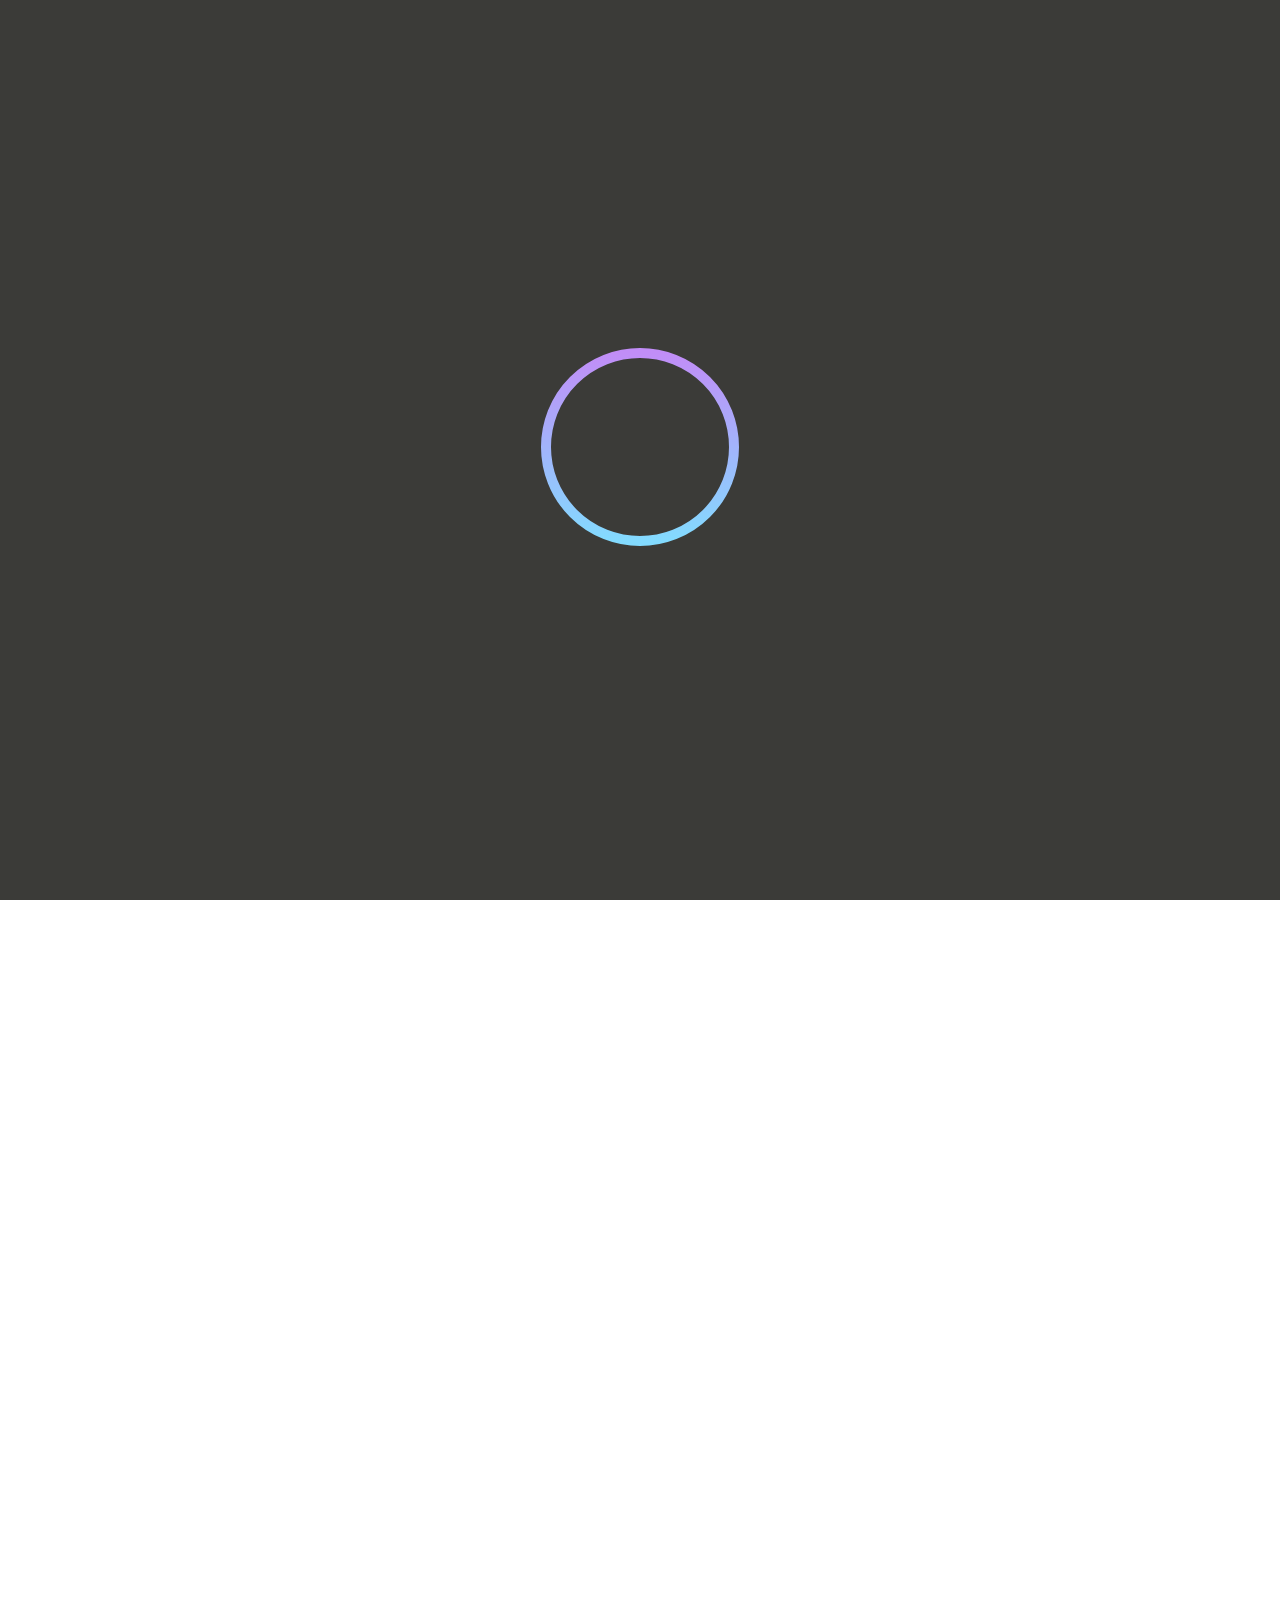
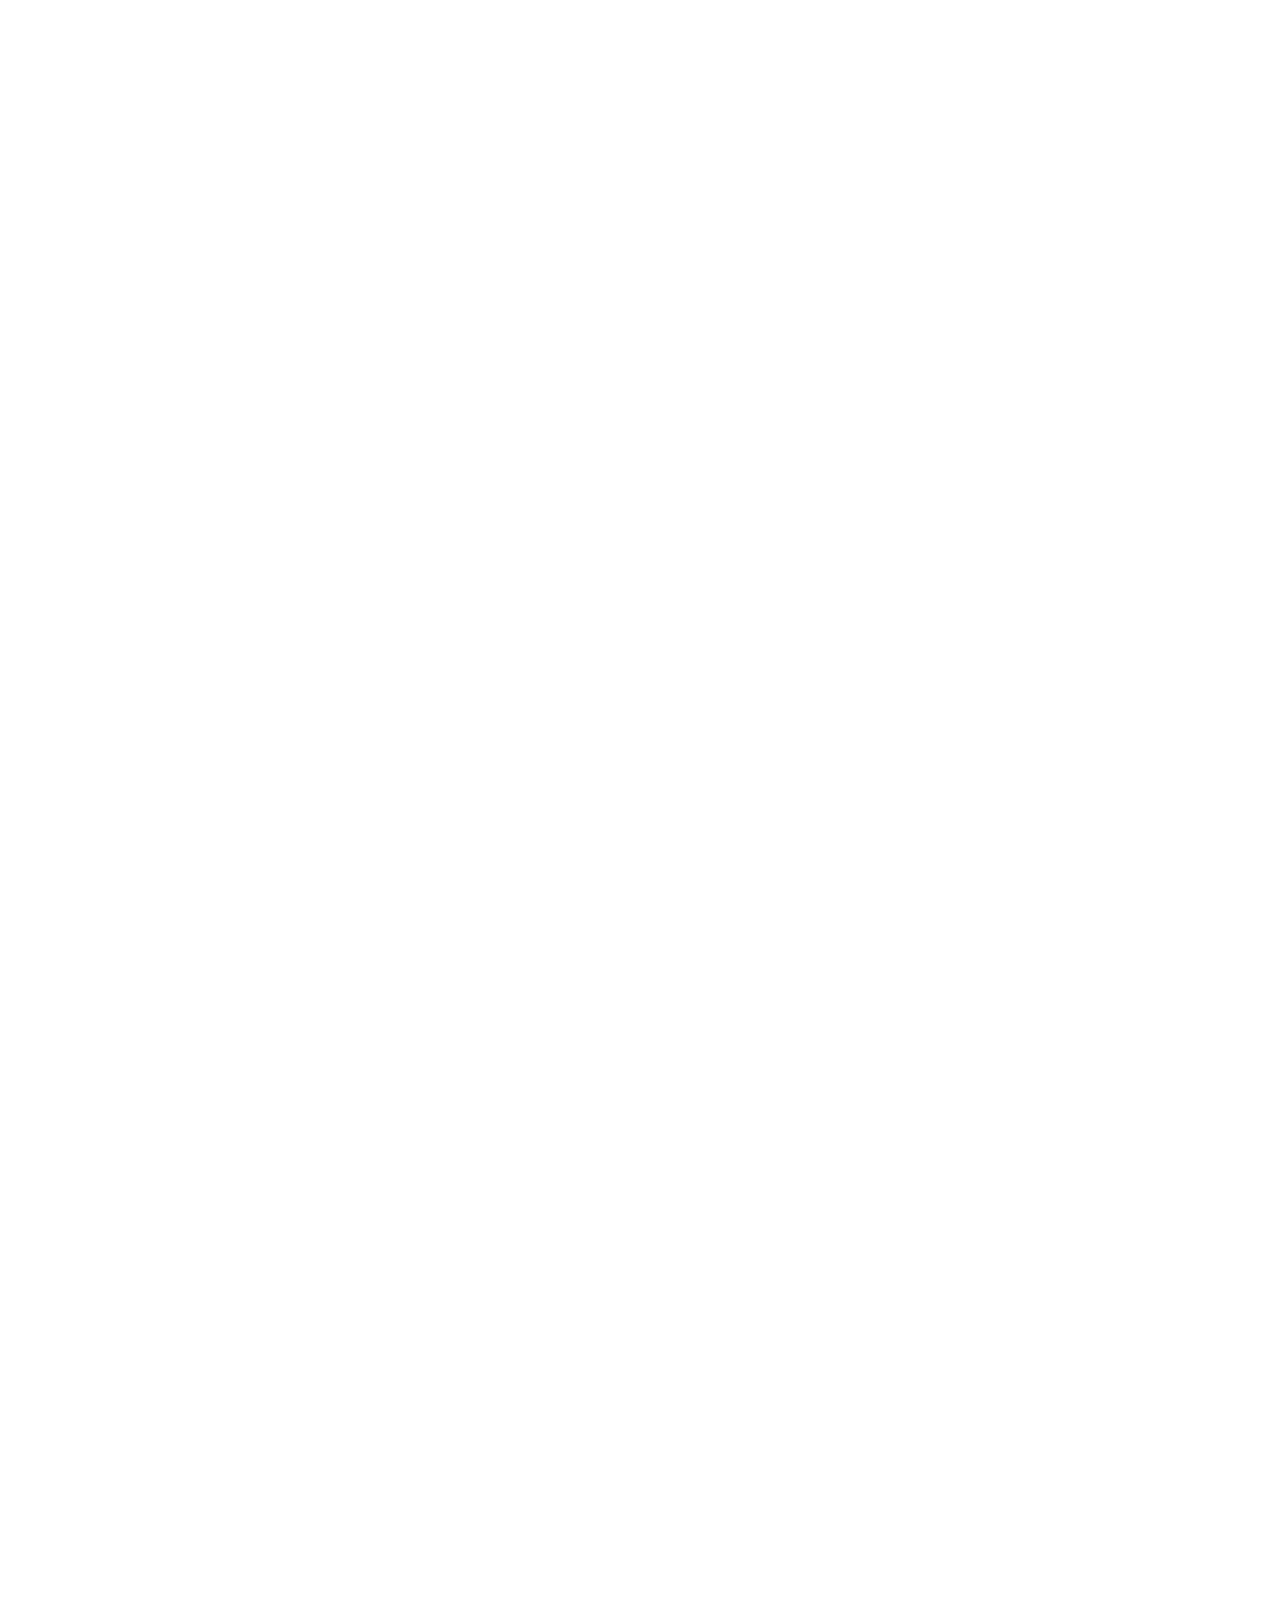
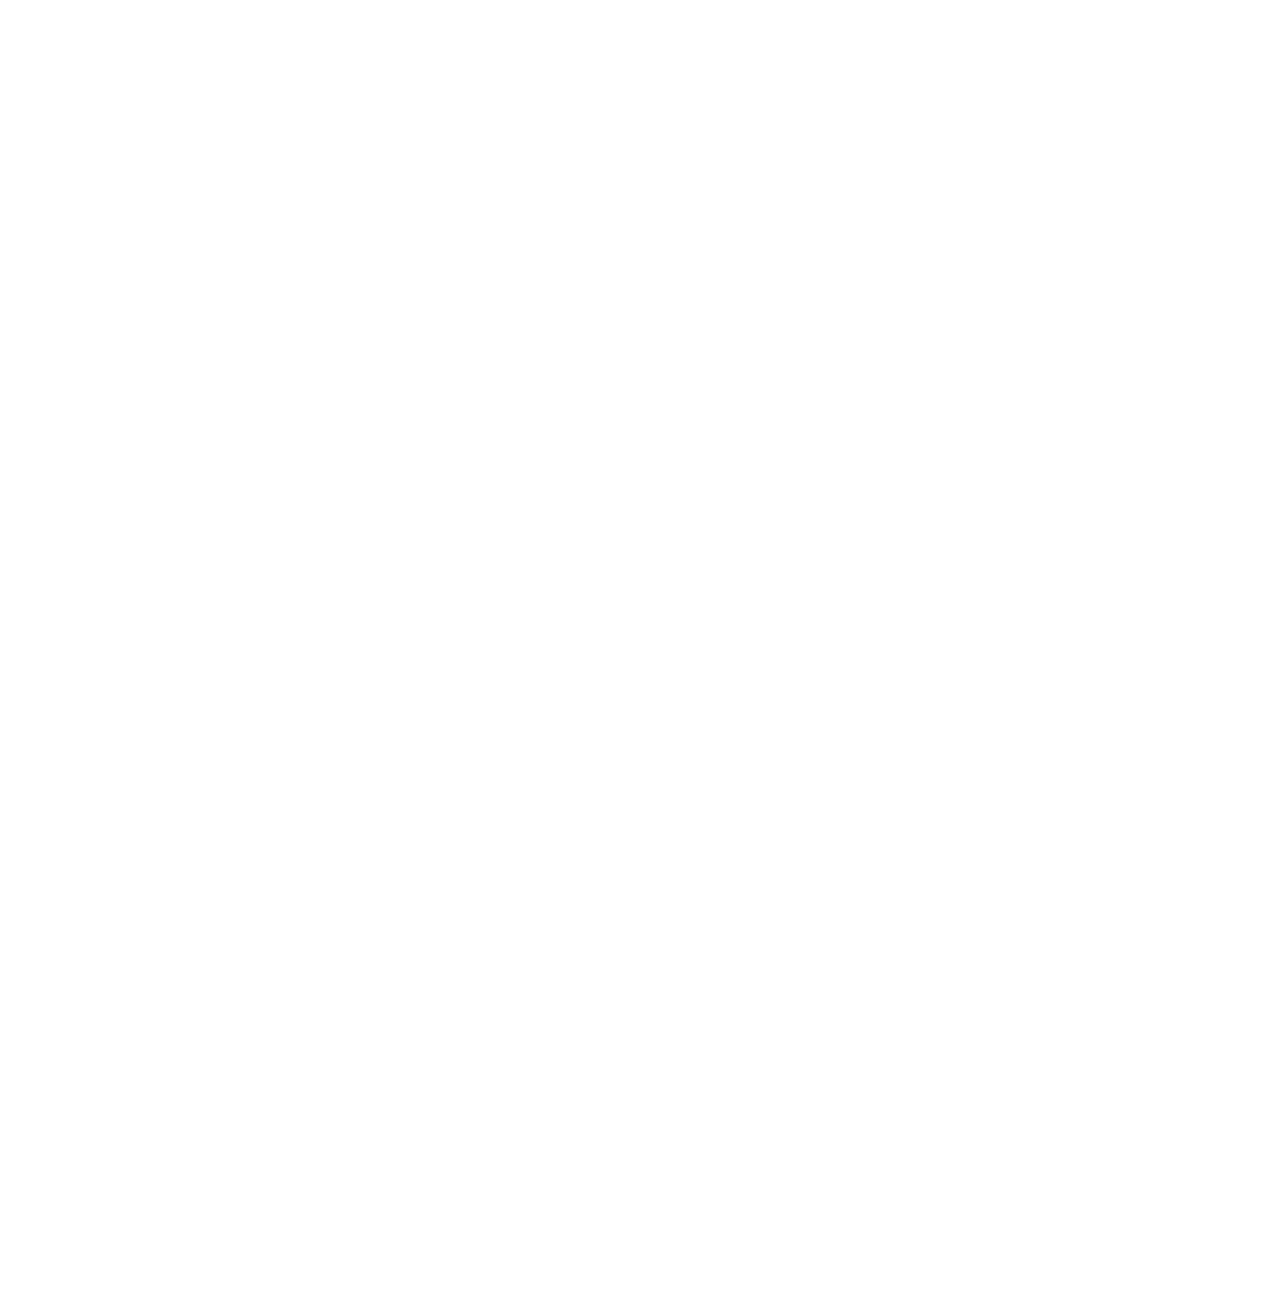
<file: cv/index.html>
<!DOCTYPE html>
<html lang="en">

<head>
    <meta charset="UTF-8">
    <meta name="viewport" content="width=device-width, initial-scale=1, maximum-scale=5" />
    <title>Pavlo Svystun</title>
    <link rel="stylesheet" href="css/preloader.css">
    <link rel="shortcut icon" href="img/svystunpavlo_logo.png" type="image/png">
    <meta name="theme-color" content="#3b3b3b"/>
    <meta name="Description" content="Author: Pavlo Svystun [Nefely]">
</head>

<body>
    <div class="preloader xs-fcc">
        <div class="preloader_wrapper">
            <svg class="svg" data-name="Layer 1" xmlns="http://www.w3.org/2000/svg" viewBox="0 0 200 200">
                <defs>
                    <linearGradient id="gradient" x1="0%" y1="0%" x2="0%" y2="100%">
                        <stop offset="0%" stop-color="#C18DF7" />
                        <stop offset="100%" stop-color="#83DBFF" />
                    </linearGradient>
                </defs>
                <circle stroke-width="10" stroke-miterlimit="10" class="cls-1 path" cx="100" cy="100" r="94" stroke="url(#gradient)" />
            </svg>
        </div>
    </div>
    <nav>
        <div class="xs-fw xs-fcc">
            <ul class="nav" id="navigation">
                <li><a href="#intro" arial-label="intro"><span>Intro</span></a></li>
                <li><a href="#about" arial-label="about"><span>About</span></a></li>
                <li><a href="#skills" arial-label="skills"><span>Skills</span></a></li>
                <li><a href="#portfolio" arial-label="portfolio"><span>Portfolio</span></a></li>
                <li><a href="#contact" arial-label="contact"><span>Contact</span></a></li>
            </ul>
        </div>
    </nav>
    <header>
        <div class="wrapper xs-fw xs-fbc">
            <div class="logo xs-fw xs-fcc">
                <p class="xs-fw xs-fcc">
                    <img src="img/svystunpavlo_logo.png" alt="logo">
                </p>
            </div>
            <div class="button_gamburger xs-fw xs-fcc">
                <p class="xs-fw xs-fcc">
                    <img src="img/menu.png" alt="">
                    <img src="img/multiply.png" alt="" class="hidden_icon">
                </p>
            </div>
        </div>
    </header>
    <main id="fullpage">
        <section class="intro section" data-anchor="intro">
            <div class="intro_bg"></div>
            <h1>Pavlo<br>Svystun</h1>
        </section>
        <section class="about xs-fw xs-fse section" data-anchor="about">
            <div class="wrapper">
                <div class="about_title">
                    <h2>About</h2>
                </div>
                <div class="about_container">
                    <div class="about_global">
                        <p>I'm a front-end developer since 2015, a fun and purposeful guy who just loves his work and easily finds a solution to any problem.</p>
                        <p>Graduated from NULP, Institute of Computer Technologies of Automation and Metrology and received a Master's degree in Engineer researcher in computerized control and automation systems</p>
                        <p>Worked in Elite IT, 2Event, BigScale, Omnia Media, and also made a lot of projects on freelance, currently working at Unicorn Pro</p>
                        <p class="divider"></p>
                        <p>I will be a cool addition to any team...</p>
                    </div>
                </div>
            </div>
        </section>
        <section class="skills xs-fw xs-fse section" data-anchor="skills">
            <div class="skills_bg"></div>
            <div class="skills_title">
                <h2>Skills</h2>
            </div>
            <div class="wrapper">
                <div class="skills_global">
                    <div class="skills_global_container">
                        <ul class="xs-fw xs-fcc">
                            <li>
                                <i class="fab fa-html5"></i>
                                <span>HTML 5</span>
                                <div class="rank">
                                    <ul class="xs-fcc">
                                        <li><i class="fas fa-star"></i></li>
                                        <li><i class="fas fa-star"></i></li>
                                        <li><i class="fas fa-star"></i></li>
                                        <li><i class="fas fa-star"></i></li>
                                        <li><i class="fas fa-star"></i></li>
                                    </ul>
                                </div>
                            </li>
                            <li>
                                <i class="fab fa-css3-alt"></i>
                                <span>CSS 3</span>
                                <div class="rank">
                                    <ul class="xs-fcc">
                                        <li><i class="fas fa-star"></i></li>
                                        <li><i class="fas fa-star"></i></li>
                                        <li><i class="fas fa-star"></i></li>
                                        <li><i class="fas fa-star"></i></li>
                                        <li><i class="fas fa-star"></i></li>
                                    </ul>
                                </div>
                            </li>
                            <li>
                                <i class="fab fa-js"></i>
                                <span>JS / JQuery</span>
                                <div class="rank">
                                    <ul class="xs-fcc">
                                        <li><i class="fas fa-star"></i></li>
                                        <li><i class="fas fa-star"></i></li>
                                        <li><i class="fas fa-star"></i></li>
                                        <li><i class="fas fa-star"></i></li>
                                    </ul>
                                </div>
                            </li>
                            <li>
                                <i class="fab fa-react"></i>
                                <span>ReactJS</span>
                                <div class="rank">
                                    <ul class="xs-fcc">
                                        <li><i class="fas fa-star"></i></li>
                                        <li><i class="fas fa-star"></i></li>
                                        <li><i class="fas fa-star"></i></li>
                                    </ul>
                                </div>
                            </li>
                            <li>
                                <i class="fab fa-sass"></i>
                                <span>Sass</span>
                                <div class="rank">
                                    <ul class="xs-fcc">
                                        <li><i class="fas fa-star"></i></li>
                                        <li><i class="fas fa-star"></i></li>
                                        <li><i class="fas fa-star"></i></li>
                                    </ul>
                                </div>
                            </li>
                            <li>
                                <i class="fas fa-bold"></i>
                                <span>Bootstrap</span>
                                <div class="rank">
                                    <ul class="xs-fcc">
                                        <li><i class="fas fa-star"></i></li>
                                        <li><i class="fas fa-star"></i></li>
                                        <li><i class="fas fa-star"></i></li>
                                    </ul>
                                </div>
                            </li>
                            <li>
                                <i class="fab fa-wordpress-simple"></i>
                                <span>Wordpress</span>
                                <div class="rank">
                                    <ul class="xs-fcc">
                                        <li><i class="fas fa-star"></i></li>
                                        <li><i class="fas fa-star"></i></li>
                                        <li><i class="fas fa-star"></i></li>
                                    </ul>
                                </div>
                            </li>
                            <li>
                                <i class="fab fa-uikit"></i>
                                <span>UI / UX</span>
                                <div class="rank">
                                    <ul class="xs-fcc">
                                        <li><i class="fas fa-star"></i></li>
                                        <li><i class="fas fa-star"></i></li>
                                        <li><i class="fas fa-star"></i></li>
                                    </ul>
                                </div>
                            </li>
                            <li>
                                <i class="fab fa-adobe"></i>
                                <span>Photoshop</span>
                                <div class="rank">
                                    <ul class="xs-fcc">
                                        <li><i class="fas fa-star"></i></li>
                                        <li><i class="fas fa-star"></i></li>
                                        <li><i class="fas fa-star"></i></li>
                                    </ul>
                                </div>
                            </li>
                        </ul>
                        <p class="divider"></p>
                        <p>Semantic &bull; Valid &bull; Adaptive &bull; Pixel Perfect &bull; Cross-Browser &bull; Clean Code &bull; BEM</p>
                    </div>
                </div>
            </div>
        </section>
        <section class="portfolio xs-fw xs-fse section" data-anchor="portfolio">
            <div class="portfolio_title">
                <h2>Portfolio</h2>
            </div>
            <div class="slide" data-anchor="slide1">
                <div class="wrapper">
                    <div class="slider_container xs-fw xs-fbc">
                        <div class="slider_container_img xs-100 md-50 xs-fw xs-fbs">
                            <div class="slider_container_img_block xs-100">
                            </div>
                        </div>
                        <div class="slider_container_description xs-100 md-50">
                            <div class="slider_container_description_title">
                                <img src="img/viespire_logo.png" alt="viespire_icon">
                                <h5 class="xs-fw xs-fsc">Viespire</h5>
                            </div>
                            <div class="slider_container_description_text">
                                <p>Viespire - Make Photos Breathe. Start breathing life into your static images.</p>
                                <p><strong>Role:</strong> frontend, ui/ux </p>
                                <p><strong><a href="https://viespire.app" arial-label="viespire.app">View</a></strong></p>
                            </div>
                        </div>
                    </div>
                </div>
            </div>

            <div class="slide" data-anchor="slide2">
                <div class="wrapper">
                    <div class="slider_container xs-fw xs-fbc">
                        <div class="slider_container_img xs-100 md-50 xs-fw xs-fbs">
                            <div class="slider_container_img_block xs-100">
                            </div>
                        </div>
                        <div class="slider_container_description xs-100 md-50">
                            <div class="slider_container_description_title">
                                <img src="img/vj_logo.png" alt="viespire_icon">
                                <h5 class="xs-fw xs-fsc">Viespire Jungle</h5>
                            </div>
                            <div class="slider_container_description_text">
                                <p>Find your inspiration. The unique project, not like everyone else</p>
                                <p><strong>Role:</strong> frontend, ui/ux</p>
                                <p><strong><a href="https://viespire-jungle.space/" arial-label="viespire-jungle">View</a></strong></p>
                            </div>
                        </div>
                    </div>
                </div>
            </div>

            <div class="slide" data-anchor="slide3">
                <div class="wrapper">
                    <div class="slider_container xs-fw xs-fbc">
                        <div class="slider_container_img xs-100 md-50 xs-fw xs-fbs">
                            <div class="slider_container_img_block xs-100">
                            </div>
                        </div>
                        <div class="slider_container_description xs-100 md-50">
                            <div class="slider_container_description_title">
                                <img src="img/cv_minimal_logo.png" alt="wireless_charger_icon">
                                <h5 class="xs-fw xs-fsc">CV (B&W Mode)</h5>
                            </div>
                            <div class="slider_container_description_text">
                                <p>Simple does not mean bad. Black & White mode. Ideal for your resume</p>
                                <p><strong>Role:</strong> frontend , ux/ui</p>
                                <p><strong><a href="http://trackmebaby.com/nefely/portfolio/cv_minimal/" arial-label="cv_minimal">View</a></strong></p>
                            </div>
                        </div>
                    </div>
                </div>
            </div>
            <div class="slide" data-anchor="slide4">
                <div class="wrapper">
                    <div class="slider_container xs-fw xs-fbc">
                        <div class="slider_container_img xs-100 md-50 xs-fw xs-fbs">
                            <div class="slider_container_img_block xs-100">
                            </div>
                        </div>
                        <div class="slider_container_description xs-100 md-50">
                            <div class="slider_container_description_title">
                                <img src="img/4crypto-logo.svg" alt="4crypto_icon">
                                <h5 class="xs-fw xs-fsc">4Crypto</h5>
                            </div>
                            <div class="slider_container_description_text">
                                <p>Become a cryptographic expert with us, our guides will help you in this.</p>
                                <p><strong>Role:</strong> frontend, ui/ux </p>
                                <p><strong><a href="http://trackmebaby.com/nefely/portfolio/4crypto/" arial-label="4crypto">View</a></strong></p>
                            </div>
                        </div>
                    </div>
                </div>
            </div>
            <div class="slide" data-anchor="slide5">
                <div class="wrapper">
                    <div class="slider_container xs-fw xs-fbc">
                        <div class="slider_container_img xs-100 md-50 xs-fw xs-fbs">
                            <div class="slider_container_img_block xs-100">
                            </div>
                        </div>
                        <div class="slider_container_description xs-100 md-50">
                            <div class="slider_container_description_title">
                                <img src="img/lumipal_icon.png" alt="lumipal_icon">
                                <h5 class="xs-fw xs-fsc">Lumipal 2000</h5>
                            </div>
                            <div class="slider_container_description_text">
                                <p>First-class high quality portable projector that is perfect for business</p>
                                <p><strong>Role:</strong> frontend</p>
                                <p><strong><a href="http://trackmebaby.com/nefely/portfolio/proector" arial-label="proector">View</a></strong></p>
                            </div>
                        </div>
                    </div>
                </div>
            </div>
            <div class="slide" data-anchor="slide6">
                <div class="wrapper">
                    <div class="slider_container xs-fw xs-fbc">
                        <div class="slider_container_img xs-100 md-50 xs-fw xs-fbs">
                            <div class="slider_container_img_block xs-100">
                            </div>
                        </div>
                        <div class="slider_container_description xs-100 md-50">
                            <div class="slider_container_description_title">
                                <img src="img/elierslim_icon.png" alt="elierslim_icon">
                                <h5 class="xs-fw xs-fsc">ElierSlim</h5>
                            </div>
                            <div class="slider_container_description_text">
                                <p>The state of our body as a presentation of us. Make your body a gift</p>
                                <p><strong>Role:</strong> frontend</p>
                                <p><strong><a href="http://trackmebaby.com/nefely/portfolio/elierslim" arial-label="elierslim">View</a></strong></p>
                            </div>
                        </div>
                    </div>
                </div>
            </div>
            <div class="slide" data-anchor="slide7">
                <div class="wrapper">
                    <div class="slider_container xs-fw xs-fbc">
                        <div class="slider_container_img xs-100 md-50 xs-fw xs-fbs">
                            <div class="slider_container_img_block xs-100">
                            </div>
                        </div>
                        <div class="slider_container_description xs-100 md-50">
                            <div class="slider_container_description_title">
                                <img src="img/wireless_charger_icon.png" alt="wireless_charger_icon">
                                <h5 class="xs-fw xs-fsc">3 in 1 Charger</h5>
                            </div>
                            <div class="slider_container_description_text">
                                <p>Fast, Portable, Wireless - the words by which we can describe our invention</p>
                                <p><strong>Role:</strong> frontend</p>
                                <p><strong><a href="http://trackmebaby.com/nefely/portfolio/wireless_charger" arial-label="wireless charger">View</a></strong></p>
                            </div>
                        </div>
                    </div>
                </div>
            </div>
            
        </section>
        <section class="contact xs-fw xs-fse section" data-anchor="contact">
            <div class="skills_title">
                <h2>Contact</h2>
            </div>
            <div class="wrapper xs-nw xs-fcc">
                <div class="footer_content xs-fw xs-fcs">
                    <div class="footer_social">
                        <ul class="xs-nw xs-100 xs-fcs">
                            <li><a href="https://www.facebook.com/profile.php?id=100007291426370" arial-label="facebook"><i class="fab fa-facebook">fb</i></a></li>
                            <li><a href="https://github.com/nefely" arial-label="github"><i class="fab fa-github-square">gh</i></a></li>
                            <li><a href="https://www.linkedin.com/in/pavlo-svystun-231bb6165/" arial-label="linkedin"><i class="fab fa-linkedin">ln</i></a></li>
                            <li><a href="https://www.behance.net/nefely1238484" arial-label="behance"><i class="fab fa-behance-square">be</i></a></li>
                        </ul>
                        <p class="divider"></p>
                    </div>
                    <div class="footer_form">
                        <form action="https://formspree.io/nefely123@gmail.com" method="POST">
                        <label for="email">Email</label>
                        <input type="email" name="email" placeholder="Email" id="email" class="result" aria-label="email">
                        <label for="textarea">Text</label>
                        <textarea id="textarea" name="text" cols="30" rows="5" placeholder="Text" aria-label="text"></textarea>
                        <button type="button">Send</button>
                        </form>
                    </div>
                </div>
            </div>
        </section>
    </main>
    <div class="rotate xs-fcc">
        <div class="rotate_bg"></div>
        <div class="wrapper">
            <div class="mobile_device xs-fcc xs-fw">
                <i class="fas fa-mobile"></i>
                <p>Rotate your device back to portrait mode!</p>
            </div>
        </div>
    </div>

    <link rel="stylesheet" href="css/style.css">
    <link rel="stylesheet" href="css/style-custom.css">
    <link rel="stylesheet" href="pluggin/fullpage/jquery.fullPage.css">
    <link rel="stylesheet" href="https://use.fontawesome.com/releases/v5.6.3/css/all.css" integrity="sha384-UHRtZLI+pbxtHCWp1t77Bi1L4ZtiqrqD80Kn4Z8NTSRyMA2Fd33n5dQ8lWUE00s/" crossorigin="anonymous" lazyload="1">
    <script src="js/jquery-3.4.1.min.js"></script>
    <script src="pluggin/fullpage/jquery.easings.min.js"></script>
    <script src="pluggin/fullpage/scrolloverflow.min.js"></script>
    <script src="pluggin/fullpage/jquery.fullPage.min.js"></script>
    <script src="js/script.js"></script>

</body>

</html>
</file>
<file: cv/css/preloader.css>
/* preloader */
::-webkit-scrollbar {display: none}
body{
    width: 100vw;
    height: 100vh;
    height: calc(var(--vh, 1vh) * 100);
    overflow: hidden;
}
.preloader {
    position: fixed;
    top: 0;
    left: 0;
    z-index: 10000;
    width: 100vw;
    height: 100vh;
    height: calc(var(--vh, 1vh) * 100);
    background: #3b3b38;
}
.preloader_wrapper {
    width: 200px;
    margin: 0 auto;
}
.svg {
    width: 100%;
    height: 100vh;
    -webkit-transform: rotate(0);
    transform: rotate(0);
    -webkit-animation: rotate 2s cubic-bezier(0.51, 0.92, 0.24, 1) forwards infinite;
    animation: rotate 2s cubic-bezier(0.51, 0.92, 0.24, 1) forwards infinite;
}
.path {
    stroke-dasharray: 590;
    stroke-dashoffset: 0;
    fill: none;
    -webkit-animation: dash 2s cubic-bezier(0.51, 0.92, 0.24, 1) forwards infinite;
    animation: dash 2s cubic-bezier(0.51, 0.92, 0.24, 1) forwards infinite;
}
@-webkit-keyframes dash {
    from {
        stroke-dashoffset: 1200;
    }
    to {
        stroke-dashoffset: 0;
    }
}
@keyframes dash {
    from {
        stroke-dashoffset: 1200;
    }
    to {
        stroke-dashoffset: 0;
    }
}
@-webkit-keyframes rotate {
    from {
        -webkit-transform: rotate(-360deg);
        transform: rotate(-360deg);
    }
    to {
        -webkit-transform: rotate(0);
        transform: rotate(0);
    }
}
@keyframes rotate {
    from {
        -webkit-transform: rotate(-360deg);
        transform: rotate(-360deg);
    }
    to {
        -webkit-transform: rotate(0);
        transform: rotate(0);
    }
}
</file>
<file: cv/css/style.css>
/* font */
/* cyrillic-ext */
@font-face {
  font-family: 'Roboto';
  font-style: italic;
  font-weight: 300;
  src: local('Roboto Light Italic'), local('Roboto-LightItalic'), local('sans-serif-light'), url(https://fonts.gstatic.com/s/roboto/v19/KFOjCnqEu92Fr1Mu51TjASc3CsTYl4BOQ3o.woff2) format('woff2');
  unicode-range: U+0460-052F, U+1C80-1C88, U+20B4, U+2DE0-2DFF, U+A640-A69F, U+FE2E-FE2F;
}
/* cyrillic */
@font-face {
  font-family: 'Roboto';
  font-style: italic;
  font-weight: 300;
  src: local('Roboto Light Italic'), local('Roboto-LightItalic'), local('sans-serif-light'), url(https://fonts.gstatic.com/s/roboto/v19/KFOjCnqEu92Fr1Mu51TjASc-CsTYl4BOQ3o.woff2) format('woff2');
  unicode-range: U+0400-045F, U+0490-0491, U+04B0-04B1, U+2116;
}
/* greek-ext */
@font-face {
  font-family: 'Roboto';
  font-style: italic;
  font-weight: 300;
  src: local('Roboto Light Italic'), local('Roboto-LightItalic'), local('sans-serif-light'), url(https://fonts.gstatic.com/s/roboto/v19/KFOjCnqEu92Fr1Mu51TjASc2CsTYl4BOQ3o.woff2) format('woff2');
  unicode-range: U+1F00-1FFF;
}
/* greek */
@font-face {
  font-family: 'Roboto';
  font-style: italic;
  font-weight: 300;
  src: local('Roboto Light Italic'), local('Roboto-LightItalic'), local('sans-serif-light'), url(https://fonts.gstatic.com/s/roboto/v19/KFOjCnqEu92Fr1Mu51TjASc5CsTYl4BOQ3o.woff2) format('woff2');
  unicode-range: U+0370-03FF;
}
/* vietnamese */
@font-face {
  font-family: 'Roboto';
  font-style: italic;
  font-weight: 300;
  src: local('Roboto Light Italic'), local('Roboto-LightItalic'), local('sans-serif-light'), url(https://fonts.gstatic.com/s/roboto/v19/KFOjCnqEu92Fr1Mu51TjASc1CsTYl4BOQ3o.woff2) format('woff2');
  unicode-range: U+0102-0103, U+0110-0111, U+1EA0-1EF9, U+20AB;
}
/* latin-ext */
@font-face {
  font-family: 'Roboto';
  font-style: italic;
  font-weight: 300;
  src: local('Roboto Light Italic'), local('Roboto-LightItalic'), local('sans-serif-light'), url(https://fonts.gstatic.com/s/roboto/v19/KFOjCnqEu92Fr1Mu51TjASc0CsTYl4BOQ3o.woff2) format('woff2');
  unicode-range: U+0100-024F, U+0259, U+1E00-1EFF, U+2020, U+20A0-20AB, U+20AD-20CF, U+2113, U+2C60-2C7F, U+A720-A7FF;
}
/* latin */
@font-face {
  font-family: 'Roboto';
  font-style: italic;
  font-weight: 300;
  src: local('Roboto Light Italic'), local('Roboto-LightItalic'), local('sans-serif-light'), url(https://fonts.gstatic.com/s/roboto/v19/KFOjCnqEu92Fr1Mu51TjASc6CsTYl4BO.woff2) format('woff2');
  unicode-range: U+0000-00FF, U+0131, U+0152-0153, U+02BB-02BC, U+02C6, U+02DA, U+02DC, U+2000-206F, U+2074, U+20AC, U+2122, U+2191, U+2193, U+2212, U+2215, U+FEFF, U+FFFD;
}
/* cyrillic-ext */
@font-face {
  font-family: 'Roboto';
  font-style: normal;
  font-weight: 300;
  src: local('Roboto Light'), local('Roboto-Light'), local('sans-serif-light'), url(https://fonts.gstatic.com/s/roboto/v19/KFOlCnqEu92Fr1MmSU5fCRc4AMP6lbBP.woff2) format('woff2');
  unicode-range: U+0460-052F, U+1C80-1C88, U+20B4, U+2DE0-2DFF, U+A640-A69F, U+FE2E-FE2F;
}
/* cyrillic */
@font-face {
  font-family: 'Roboto';
  font-style: normal;
  font-weight: 300;
  src: local('Roboto Light'), local('Roboto-Light'), local('sans-serif-light'), url(https://fonts.gstatic.com/s/roboto/v19/KFOlCnqEu92Fr1MmSU5fABc4AMP6lbBP.woff2) format('woff2');
  unicode-range: U+0400-045F, U+0490-0491, U+04B0-04B1, U+2116;
}
/* greek-ext */
@font-face {
  font-family: 'Roboto';
  font-style: normal;
  font-weight: 300;
  src: local('Roboto Light'), local('Roboto-Light'), local('sans-serif-light'), url(https://fonts.gstatic.com/s/roboto/v19/KFOlCnqEu92Fr1MmSU5fCBc4AMP6lbBP.woff2) format('woff2');
  unicode-range: U+1F00-1FFF;
}
/* greek */
@font-face {
  font-family: 'Roboto';
  font-style: normal;
  font-weight: 300;
  src: local('Roboto Light'), local('Roboto-Light'), local('sans-serif-light'), url(https://fonts.gstatic.com/s/roboto/v19/KFOlCnqEu92Fr1MmSU5fBxc4AMP6lbBP.woff2) format('woff2');
  unicode-range: U+0370-03FF;
}
/* vietnamese */
@font-face {
  font-family: 'Roboto';
  font-style: normal;
  font-weight: 300;
  src: local('Roboto Light'), local('Roboto-Light'), local('sans-serif-light'), url(https://fonts.gstatic.com/s/roboto/v19/KFOlCnqEu92Fr1MmSU5fCxc4AMP6lbBP.woff2) format('woff2');
  unicode-range: U+0102-0103, U+0110-0111, U+1EA0-1EF9, U+20AB;
}
/* latin-ext */
@font-face {
  font-family: 'Roboto';
  font-style: normal;
  font-weight: 300;
  src: local('Roboto Light'), local('Roboto-Light'), local('sans-serif-light'), url(https://fonts.gstatic.com/s/roboto/v19/KFOlCnqEu92Fr1MmSU5fChc4AMP6lbBP.woff2) format('woff2');
  unicode-range: U+0100-024F, U+0259, U+1E00-1EFF, U+2020, U+20A0-20AB, U+20AD-20CF, U+2113, U+2C60-2C7F, U+A720-A7FF;
}
/* latin */
@font-face {
  font-family: 'Roboto';
  font-style: normal;
  font-weight: 300;
  src: local('Roboto Light'), local('Roboto-Light'), local('sans-serif-light'), url(https://fonts.gstatic.com/s/roboto/v19/KFOlCnqEu92Fr1MmSU5fBBc4AMP6lQ.woff2) format('woff2');
  unicode-range: U+0000-00FF, U+0131, U+0152-0153, U+02BB-02BC, U+02C6, U+02DA, U+02DC, U+2000-206F, U+2074, U+20AC, U+2122, U+2191, U+2193, U+2212, U+2215, U+FEFF, U+FFFD;
}
/* cyrillic-ext */
@font-face {
  font-family: 'Roboto';
  font-style: normal;
  font-weight: 400;
  src: local('Roboto'), local('Roboto-Regular'), local('sans-serif'), url(https://fonts.gstatic.com/s/roboto/v19/KFOmCnqEu92Fr1Mu72xKKTU1Kvnz.woff2) format('woff2');
  unicode-range: U+0460-052F, U+1C80-1C88, U+20B4, U+2DE0-2DFF, U+A640-A69F, U+FE2E-FE2F;
}
/* cyrillic */
@font-face {
  font-family: 'Roboto';
  font-style: normal;
  font-weight: 400;
  src: local('Roboto'), local('Roboto-Regular'), local('sans-serif'), url(https://fonts.gstatic.com/s/roboto/v19/KFOmCnqEu92Fr1Mu5mxKKTU1Kvnz.woff2) format('woff2');
  unicode-range: U+0400-045F, U+0490-0491, U+04B0-04B1, U+2116;
}
/* greek-ext */
@font-face {
  font-family: 'Roboto';
  font-style: normal;
  font-weight: 400;
  src: local('Roboto'), local('Roboto-Regular'), local('sans-serif'), url(https://fonts.gstatic.com/s/roboto/v19/KFOmCnqEu92Fr1Mu7mxKKTU1Kvnz.woff2) format('woff2');
  unicode-range: U+1F00-1FFF;
}
/* greek */
@font-face {
  font-family: 'Roboto';
  font-style: normal;
  font-weight: 400;
  src: local('Roboto'), local('Roboto-Regular'), local('sans-serif'), url(https://fonts.gstatic.com/s/roboto/v19/KFOmCnqEu92Fr1Mu4WxKKTU1Kvnz.woff2) format('woff2');
  unicode-range: U+0370-03FF;
}
/* vietnamese */
@font-face {
  font-family: 'Roboto';
  font-style: normal;
  font-weight: 400;
  src: local('Roboto'), local('Roboto-Regular'), local('sans-serif'), url(https://fonts.gstatic.com/s/roboto/v19/KFOmCnqEu92Fr1Mu7WxKKTU1Kvnz.woff2) format('woff2');
  unicode-range: U+0102-0103, U+0110-0111, U+1EA0-1EF9, U+20AB;
}
/* latin-ext */
@font-face {
  font-family: 'Roboto';
  font-style: normal;
  font-weight: 400;
  src: local('Roboto'), local('Roboto-Regular'), local('sans-serif'), url(https://fonts.gstatic.com/s/roboto/v19/KFOmCnqEu92Fr1Mu7GxKKTU1Kvnz.woff2) format('woff2');
  unicode-range: U+0100-024F, U+0259, U+1E00-1EFF, U+2020, U+20A0-20AB, U+20AD-20CF, U+2113, U+2C60-2C7F, U+A720-A7FF;
}
/* latin */
@font-face {
  font-family: 'Roboto';
  font-style: normal;
  font-weight: 400;
  src: local('Roboto'), local('Roboto-Regular'), local('sans-serif'), url(https://fonts.gstatic.com/s/roboto/v19/KFOmCnqEu92Fr1Mu4mxKKTU1Kg.woff2) format('woff2');
  unicode-range: U+0000-00FF, U+0131, U+0152-0153, U+02BB-02BC, U+02C6, U+02DA, U+02DC, U+2000-206F, U+2074, U+20AC, U+2122, U+2191, U+2193, U+2212, U+2215, U+FEFF, U+FFFD;
}
/* cyrillic-ext */
@font-face {
  font-family: 'Roboto';
  font-style: normal;
  font-weight: 700;
  src: local('Roboto Bold'), local('Roboto-Bold'), local('sans-serif'), url(https://fonts.gstatic.com/s/roboto/v19/KFOlCnqEu92Fr1MmWUlfCRc4AMP6lbBP.woff2) format('woff2');
  unicode-range: U+0460-052F, U+1C80-1C88, U+20B4, U+2DE0-2DFF, U+A640-A69F, U+FE2E-FE2F;
}
/* cyrillic */
@font-face {
  font-family: 'Roboto';
  font-style: normal;
  font-weight: 700;
  src: local('Roboto Bold'), local('Roboto-Bold'), local('sans-serif'), url(https://fonts.gstatic.com/s/roboto/v19/KFOlCnqEu92Fr1MmWUlfABc4AMP6lbBP.woff2) format('woff2');
  unicode-range: U+0400-045F, U+0490-0491, U+04B0-04B1, U+2116;
}
/* greek-ext */
@font-face {
  font-family: 'Roboto';
  font-style: normal;
  font-weight: 700;
  src: local('Roboto Bold'), local('Roboto-Bold'), local('sans-serif'), url(https://fonts.gstatic.com/s/roboto/v19/KFOlCnqEu92Fr1MmWUlfCBc4AMP6lbBP.woff2) format('woff2');
  unicode-range: U+1F00-1FFF;
}
/* greek */
@font-face {
  font-family: 'Roboto';
  font-style: normal;
  font-weight: 700;
  src: local('Roboto Bold'), local('Roboto-Bold'), local('sans-serif'), url(https://fonts.gstatic.com/s/roboto/v19/KFOlCnqEu92Fr1MmWUlfBxc4AMP6lbBP.woff2) format('woff2');
  unicode-range: U+0370-03FF;
}
/* vietnamese */
@font-face {
  font-family: 'Roboto';
  font-style: normal;
  font-weight: 700;
  src: local('Roboto Bold'), local('Roboto-Bold'), local('sans-serif'), url(https://fonts.gstatic.com/s/roboto/v19/KFOlCnqEu92Fr1MmWUlfCxc4AMP6lbBP.woff2) format('woff2');
  unicode-range: U+0102-0103, U+0110-0111, U+1EA0-1EF9, U+20AB;
}
/* latin-ext */
@font-face {
  font-family: 'Roboto';
  font-style: normal;
  font-weight: 700;
  src: local('Roboto Bold'), local('Roboto-Bold'), local('sans-serif'), url(https://fonts.gstatic.com/s/roboto/v19/KFOlCnqEu92Fr1MmWUlfChc4AMP6lbBP.woff2) format('woff2');
  unicode-range: U+0100-024F, U+0259, U+1E00-1EFF, U+2020, U+20A0-20AB, U+20AD-20CF, U+2113, U+2C60-2C7F, U+A720-A7FF;
}
/* latin */
@font-face {
  font-family: 'Roboto';
  font-style: normal;
  font-weight: 700;
  src: local('Roboto Bold'), local('Roboto-Bold'), local('sans-serif'), url(https://fonts.gstatic.com/s/roboto/v19/KFOlCnqEu92Fr1MmWUlfBBc4AMP6lQ.woff2) format('woff2');
  unicode-range: U+0000-00FF, U+0131, U+0152-0153, U+02BB-02BC, U+02C6, U+02DA, U+02DC, U+2000-206F, U+2074, U+20AC, U+2122, U+2191, U+2193, U+2212, U+2215, U+FEFF, U+FFFD;
}
/* css reset */
html,body,div,span,applet,object,iframe,h1,h2,h3,h4,h5,h6,p,blockquote,pre,a,abbr,acronym,address,big,cite,code,del,dfn,em,img,ins,kbd,q,s,samp,small,strike,strong,sub,sup,tt,var,b,u,i,center,dl,dt,dd,ol,ul,li,fieldset,form,label,legend,table,caption,tbody,tfoot,thead,tr,th,td,article,aside,canvas,details,embed,figure,figcaption,footer,header,hgroup,menu,nav,output,ruby,section,summary,time,mark,audio,video{margin:0;padding:0;border:0;font-size:100%;font:inherit;vertical-align:baseline}article,aside,details,figcaption,figure,footer,header,hgroup,menu,nav,section{display:block}body{line-height:1}ol,ul{list-style:none}blockquote,q{quotes:none}blockquote:before,blockquote:after,q:before,q:after{content:'';content:none}table{border-collapse:collapse;border-spacing:0}::selection{background:transparent}::-moz-selection{background:transparent}html,body{overflow-x:hidden}*{outline:none;box-sizing:border-box}a{text-decoration:none}
/* var */
:root {
	/* color */
  --white: #ffffff;
  --light: #f8f9fa;
  --gray: #6c757d;
  --dark: #3b3b3b;
  --black-light: #151515;
  --black: #000000;
	--blue: #007bff;
	--indigo: #6610f2;
	--purple: #6f42c1;
	--pink: #e83e8c;
	--red: #dc3545;
	--orange: #fd7e14;
	--yellow: #ffc107;
	--green: #28a745;
	--teal: #20c997;
	--cyan: #17a2b8;
  /* weight */
  --bold: 700;
  --normal: 400;
  --thin: 300;
}
*{
	user-drag: none; 
    user-select: none;
    -moz-user-select: none;
    -webkit-user-drag: none;
    -webkit-user-select: none;
    -ms-user-select: none;
}
input, textarea {
    -webkit-user-select: text;
    -khtml-user-select: text;
    -moz-user-select: text;
    -ms-user-select: text;
    user-select: text;
}
/* bg_class */
.bg-white{background:var(--white)}
.bg-light{background:var(--light)}
.bg-gray{background:var(--gray)}
.bg-dark{background:var(--dark)}
.bg-black-light{background:var(--black-light)}
.bg-black{background:var(--black)}
.bg-blue{background:var(--blue)}
.bg-indigo{background:var(--indigo)}
.bg-purple{background:var(--purple)}
.bg-pink{background:var(--pink)}
.bg-red{background:var(--red)}
.bg-orange{background:var(--orange)}
.bg-yellow{background:var(--yellow)}
.bg-green{background:var(--green)}
.bg-teal{background:var(--teal)}
.bg-cyan{background:var(--cyan)}

/* standart style */
body{font-size:20px;line-height:1.4em;font-family:'Roboto',sans-serif;color:var(--dark);font-weight:var(--normal)}
strong{font-weight:var(--bold)}
i{font-style:italic;font-weight:var(--thin)}
a{-webkit-transition:.3s;-o-transition:.3s;transition:.3s}
h1{font-size:3em;line-height:1.2em;font-weight:var(--bold)}
h2{font-size:2.6em;line-height:1.2em;font-weight:var(--bold)}
h3{font-size:2.2em;line-height:1.2em;font-weight:var(--bold)}
h4{font-size:1.8em;line-height:1.2em;font-weight:var(--bold)}
h5{font-size:1.6em;line-height:1.2em;font-weight:var(--normal)}
h6{font-size:1.2em;line-height:1.2em;font-weight:var(--normal)}
button{border:none;border-radius:3px;padding:7px 15px}
.wrapper{display:block;margin:0 auto}

/* flex-box type */
/* 1 - display: flex */
/* 2 - justify-content */
/* 3 - align-items */
.fec{display:flex;justify-content:flex-end;align-items:center}
.fsc{display:flex;justify-content:flex-start;align-items:center}
.fcc{display:flex;justify-content:center;align-items:center}
.fbc{display:flex;justify-content:space-between;align-items:center}
.fac{display:flex;justify-content:space-around;align-items:center}
.fee{display:flex;justify-content:flex-end;align-items:flex-end}
.fse{display:flex;justify-content:flex-start;align-items:flex-end}
.fce{display:flex;justify-content:center;align-items:flex-end}
.fbe{display:flex;justify-content:space-between;align-items:flex-end}
.fae{display:flex;justify-content:space-around;align-items:flex-end}
.fes{display:flex;justify-content:flex-end;align-items:flex-start}
.fss{display:flex;justify-content:flex-start;align-items:flex-start}
.fcs{display:flex;justify-content:center;align-items:flex-start}
.fbs{display:flex;justify-content:space-between;align-items:flex-start}
.fas{display:flex;justify-content:space-around;align-items:flex-start}
.fet{display:flex;justify-content:flex-end;align-items:stretch}
.fst{display:flex;justify-content:flex-start;align-items:stretch}
.fct{display:flex;justify-content:center;align-items:stretch}
.fbt{display:flex;justify-content:space-between;align-items:stretch}
.fat{display:flex;justify-content:space-around;align-items:stretch}
/* wrap | nowrap */
.fw{-webkit-flex-wrap:wrap;-moz-flex-wrap:wrap;-ms-flex-wrap:wrap;-o-flex-wrap:wrap;flex-wrap:wrap}
.nw{-webkit-flex-wrap:nowrap;-moz-flex-wrap:nowrap;-ms-flex-wrap:nowrap;-o-flex-wrap:nowrap;flex-wrap:nowrap}
/* xs */
@media screen and (min-width: 320px) {
.xs-5{width:5%}
.xs-10{width:10%}
.xs-15{width:15%}
.xs-20{width:20%}
.xs-25{width:25%}
.xs-30{width:30%}
.xs-33{width:calc(100% / 3)}
.xs-35{width:35%}
.xs-40{width:40%}
.xs-45{width:45%}
.xs-50{width:50%}
.xs-55{width:55%}
.xs-60{width:60%}
.xs-65{width:65%}
.xs-70{width:70%}
.xs-75{width:75%}
.xs-80{width:80%}
.xs-85{width:85%}
.xs-90{width:90%}
.xs-95{width:95%}
.xs-100{width:100%}
.xs-fec{display:flex;justify-content:flex-end;align-items:center}
.xs-fsc{display:flex;justify-content:flex-start;align-items:center}
.xs-fcc{display:flex;justify-content:center;align-items:center}
.xs-fbc{display:flex;justify-content:space-between;align-items:center}
.xs-fac{display:flex;justify-content:space-around;align-items:center}
.xs-fee{display:flex;justify-content:flex-end;align-items:flex-end}
.xs-fse{display:flex;justify-content:flex-start;align-items:flex-end}
.xs-fce{display:flex;justify-content:center;align-items:flex-end}
.xs-fbe{display:flex;justify-content:space-between;align-items:flex-end}
.xs-fae{display:flex;justify-content:space-around;align-items:flex-end}
.xs-fes{display:flex;justify-content:flex-end;align-items:flex-start}
.xs-fss{display:flex;justify-content:flex-start;align-items:flex-start}
.xs-fcs{display:flex;justify-content:center;align-items:flex-start}
.xs-fbs{display:flex;justify-content:space-between;align-items:flex-start}
.xs-fas{display:flex;justify-content:space-around;align-items:flex-start}
.xs-fet{display:flex;justify-content:flex-end;align-items:stretch}
.xs-fst{display:flex;justify-content:flex-start;align-items:stretch}
.xs-fct{display:flex;justify-content:center;align-items:stretch}
.xs-fbt{display:flex;justify-content:space-between;align-items:stretch}
.xs-fat{display:flex;justify-content:space-around;align-items:stretch}
.xs-fw{-webkit-flex-wrap:wrap;-moz-flex-wrap:wrap;-ms-flex-wrap:wrap;-o-flex-wrap:wrap;flex-wrap:wrap}
.xs-nw{-webkit-flex-wrap:nowrap;-moz-flex-wrap:nowrap;-ms-flex-wrap:nowrap;-o-flex-wrap:nowrap;flex-wrap:nowrap}
}

/* sm */
@media screen and (min-width: 560px) {
.sm-5{width:5%}
.sm-10{width:10%}
.sm-15{width:15%}
.sm-20{width:20%}
.sm-25{width:25%}
.sm-30{width:30%}
.sm-33{width:calc(100% / 3)}
.sm-35{width:35%}
.sm-40{width:40%}
.sm-45{width:45%}
.sm-50{width:50%}
.sm-55{width:55%}
.sm-60{width:60%}
.sm-65{width:65%}
.sm-70{width:70%}
.sm-75{width:75%}
.sm-80{width:80%}
.sm-85{width:85%}
.sm-90{width:90%}
.sm-95{width:95%}
.sm-100{width:100%}
.sm-fec{display:flex;justify-content:flex-end;align-items:center}
.sm-fsc{display:flex;justify-content:flex-start;align-items:center}
.sm-fcc{display:flex;justify-content:center;align-items:center}
.sm-fbc{display:flex;justify-content:space-between;align-items:center}
.sm-fac{display:flex;justify-content:space-around;align-items:center}
.sm-fee{display:flex;justify-content:flex-end;align-items:flex-end}
.sm-fse{display:flex;justify-content:flex-start;align-items:flex-end}
.sm-fce{display:flex;justify-content:center;align-items:flex-end}
.sm-fbe{display:flex;justify-content:space-between;align-items:flex-end}
.sm-fae{display:flex;justify-content:space-around;align-items:flex-end}
.sm-fes{display:flex;justify-content:flex-end;align-items:flex-start}
.sm-fss{display:flex;justify-content:flex-start;align-items:flex-start}
.sm-fcs{display:flex;justify-content:center;align-items:flex-start}
.sm-fbs{display:flex;justify-content:space-between;align-items:flex-start}
.sm-fas{display:flex;justify-content:space-around;align-items:flex-start}
.sm-fet{display:flex;justify-content:flex-end;align-items:stretch}
.sm-fst{display:flex;justify-content:flex-start;align-items:stretch}
.sm-fct{display:flex;justify-content:center;align-items:stretch}
.sm-fbt{display:flex;justify-content:space-between;align-items:stretch}
.sm-fat{display:flex;justify-content:space-around;align-items:stretch}
.sm-fw{-webkit-flex-wrap:wrap;-moz-flex-wrap:wrap;-ms-flex-wrap:wrap;-o-flex-wrap:wrap;flex-wrap:wrap}
.sm-nw{-webkit-flex-wrap:nowrap;-moz-flex-wrap:nowrap;-ms-flex-wrap:nowrap;-o-flex-wrap:nowrap;flex-wrap:nowrap}
}

/* md */
@media screen and (min-width: 768px) {
.md-5{width:5%}
.md-10{width:10%}
.md-15{width:15%}
.md-20{width:20%}
.md-25{width:25%}
.md-30{width:30%}
.md-33{width:calc(100% / 3)}
.md-35{width:35%}
.md-40{width:40%}
.md-45{width:45%}
.md-50{width:50%}
.md-55{width:55%}
.md-60{width:60%}
.md-65{width:65%}
.md-70{width:70%}
.md-75{width:75%}
.md-80{width:80%}
.md-85{width:85%}
.md-90{width:90%}
.md-95{width:95%}
.md-100{width:100%}
.md-fec{display:flex;justify-content:flex-end;align-items:center}
.md-fsc{display:flex;justify-content:flex-start;align-items:center}
.md-fcc{display:flex;justify-content:center;align-items:center}
.md-fbc{display:flex;justify-content:space-between;align-items:center}
.md-fac{display:flex;justify-content:space-around;align-items:center}
.md-fee{display:flex;justify-content:flex-end;align-items:flex-end}
.md-fse{display:flex;justify-content:flex-start;align-items:flex-end}
.md-fce{display:flex;justify-content:center;align-items:flex-end}
.md-fbe{display:flex;justify-content:space-between;align-items:flex-end}
.md-fae{display:flex;justify-content:space-around;align-items:flex-end}
.md-fes{display:flex;justify-content:flex-end;align-items:flex-start}
.md-fss{display:flex;justify-content:flex-start;align-items:flex-start}
.md-fcs{display:flex;justify-content:center;align-items:flex-start}
.md-fbs{display:flex;justify-content:space-between;align-items:flex-start}
.md-fas{display:flex;justify-content:space-around;align-items:flex-start}
.md-fet{display:flex;justify-content:flex-end;align-items:stretch}
.md-fst{display:flex;justify-content:flex-start;align-items:stretch}
.md-fct{display:flex;justify-content:center;align-items:stretch}
.md-fbt{display:flex;justify-content:space-between;align-items:stretch}
.md-fat{display:flex;justify-content:space-around;align-items:stretch}
.md-fw{-webkit-flex-wrap:wrap;-moz-flex-wrap:wrap;-ms-flex-wrap:wrap;-o-flex-wrap:wrap;flex-wrap:wrap}
.md-nw{-webkit-flex-wrap:nowrap;-moz-flex-wrap:nowrap;-ms-flex-wrap:nowrap;-o-flex-wrap:nowrap;flex-wrap:nowrap}
}

/* lg */
@media screen and (min-width: 992px) {
.lg-5{width:5%}
.lg-10{width:10%}
.lg-15{width:15%}
.lg-20{width:20%}
.lg-25{width:25%}
.lg-30{width:30%}
.lg-33{width:calc(100% / 3)}
.lg-35{width:35%}
.lg-40{width:40%}
.lg-45{width:45%}
.lg-50{width:50%}
.lg-55{width:55%}
.lg-60{width:60%}
.lg-65{width:65%}
.lg-70{width:70%}
.lg-75{width:75%}
.lg-80{width:80%}
.lg-85{width:85%}
.lg-90{width:90%}
.lg-95{width:95%}
.lg-100{width:100%}
.lg-fec{display:flex;justify-content:flex-end;align-items:center}
.lg-fsc{display:flex;justify-content:flex-start;align-items:center}
.lg-fcc{display:flex;justify-content:center;align-items:center}
.lg-fbc{display:flex;justify-content:space-between;align-items:center}
.lg-fac{display:flex;justify-content:space-around;align-items:center}
.lg-fee{display:flex;justify-content:flex-end;align-items:flex-end}
.lg-fse{display:flex;justify-content:flex-start;align-items:flex-end}
.lg-fce{display:flex;justify-content:center;align-items:flex-end}
.lg-fbe{display:flex;justify-content:space-between;align-items:flex-end}
.lg-fae{display:flex;justify-content:space-around;align-items:flex-end}
.lg-fes{display:flex;justify-content:flex-end;align-items:flex-start}
.lg-fss{display:flex;justify-content:flex-start;align-items:flex-start}
.lg-fcs{display:flex;justify-content:center;align-items:flex-start}
.lg-fbs{display:flex;justify-content:space-between;align-items:flex-start}
.lg-fas{display:flex;justify-content:space-around;align-items:flex-start}
.lg-fet{display:flex;justify-content:flex-end;align-items:stretch}
.lg-fst{display:flex;justify-content:flex-start;align-items:stretch}
.lg-fct{display:flex;justify-content:center;align-items:stretch}
.lg-fbt{display:flex;justify-content:space-between;align-items:stretch}
.lg-fat{display:flex;justify-content:space-around;align-items:stretch}
.lg-fw{-webkit-flex-wrap:wrap;-moz-flex-wrap:wrap;-ms-flex-wrap:wrap;-o-flex-wrap:wrap;flex-wrap:wrap}
.lg-nw{-webkit-flex-wrap:nowrap;-moz-flex-wrap:nowrap;-ms-flex-wrap:nowrap;-o-flex-wrap:nowrap;flex-wrap:nowrap}
}

/* xl */
@media screen and (min-width: 1200px) {
.xl-5{width:5%}
.xl-10{width:10%}
.xl-15{width:15%}
.xl-20{width:20%}
.xl-25{width:25%}
.xl-30{width:30%}
.xl-33{width:calc(100% / 3)}
.xl-35{width:35%}
.xl-40{width:40%}
.xl-45{width:45%}
.xl-50{width:50%}
.xl-55{width:55%}
.xl-60{width:60%}
.xl-65{width:65%}
.xl-70{width:70%}
.xl-75{width:75%}
.xl-80{width:80%}
.xl-85{width:85%}
.xl-90{width:90%}
.xl-95{width:95%}
.xl-100{width:100%}
.xl-fec{display:flex;justify-content:flex-end;align-items:center}
.xl-fsc{display:flex;justify-content:flex-start;align-items:center}
.xl-fcc{display:flex;justify-content:center;align-items:center}
.xl-fbc{display:flex;justify-content:space-between;align-items:center}
.xl-fac{display:flex;justify-content:space-around;align-items:center}
.xl-fee{display:flex;justify-content:flex-end;align-items:flex-end}
.xl-fse{display:flex;justify-content:flex-start;align-items:flex-end}
.xl-fce{display:flex;justify-content:center;align-items:flex-end}
.xl-fbe{display:flex;justify-content:space-between;align-items:flex-end}
.xl-fae{display:flex;justify-content:space-around;align-items:flex-end}
.xl-fes{display:flex;justify-content:flex-end;align-items:flex-start}
.xl-fss{display:flex;justify-content:flex-start;align-items:flex-start}
.xl-fcs{display:flex;justify-content:center;align-items:flex-start}
.xl-fbs{display:flex;justify-content:space-between;align-items:flex-start}
.xl-fas{display:flex;justify-content:space-around;align-items:flex-start}
.xl-fet{display:flex;justify-content:flex-end;align-items:stretch}
.xl-fst{display:flex;justify-content:flex-start;align-items:stretch}
.xl-fct{display:flex;justify-content:center;align-items:stretch}
.xl-fbt{display:flex;justify-content:space-between;align-items:stretch}
.xl-fat{display:flex;justify-content:space-around;align-items:stretch}
.xl-fw{-webkit-flex-wrap:wrap;-moz-flex-wrap:wrap;-ms-flex-wrap:wrap;-o-flex-wrap:wrap;flex-wrap:wrap}
.xl-nw{-webkit-flex-wrap:nowrap;-moz-flex-wrap:nowrap;-ms-flex-wrap:nowrap;-o-flex-wrap:nowrap;flex-wrap:nowrap}
}
</file>
<file: cv/css/style-custom.css>
/* styles write here */

label {
    display: none;
}

.skills .wrapper,
.portfolio .wrapper {
    /* padding-top: 120px; */
    z-index: 5;
    position: relative;
}

.contact .wrapper {
    z-index: 5;
    position: relative;
}

/* .about_container {
    margin-top: 130px;
} */

section {
    overflow: hidden;
}

nav {
    position: fixed;
    width: 100%;
    height: 100vh;
    z-index: 100;
    background: var(--dark);
    display: none;
}

nav > div {
    height: 100%;
}

nav ul {
    width: 100vw;
    margin-left: calc(50vw - 100px);
}

nav ul a {
    color: var(--white);
    padding: 20px 0;
    display: block;
    font-size: 24px;
    position: relative;
    z-index: 1;
}

nav ul a span {
    width: 200px;
    text-align: center;
    display: block;
}

nav ul li {
    position: relative;
}

nav ul li:after {
    content: "";
    position: absolute;
    display: block;
    left: 100%;
    top: 0;
    width: 0;
    height: 100%;
    background: rgb(47, 195, 249);
    background: -moz-linear-gradient(left, rgba(47, 195, 249, 1) 0%, rgba(153, 65, 242, 1) 100%);
    background: -webkit-linear-gradient(left, rgba(47, 195, 249, 1) 0%, rgba(153, 65, 242, 1) 100%);
    background: linear-gradient(to right, rgba(47, 195, 249, 1) 0%, rgba(153, 65, 242, 1) 100%);
    filter: progid: DXImageTransform.Microsoft.gradient( startColorstr='#2fc3f9', endColorstr='#9941f2', GradientType=1);
    ;
    z-index: -1;
    -webkit-transition: 0.6s;
    -o-transition: 0.6s;
    transition: 0.6s;
    opacity: 0.5;
}

nav ul li:before {
    content: "";
    position: absolute;
    display: block;
    left: 100%;
    top: 0;
    width: 0;
    height: 100%;
    background: var(--white);
    z-index: -1;
    -webkit-transition: 0.3s;
    -o-transition: 0.3s;
    transition: 0.3s;
}

nav ul li:hover:after,
nav ul li:hover:before {
    left: 0;
    width: 100%;
}

nav ul li:hover a {
    color: var(--dark);
}

header {
    padding: 10px 0;
    width: 100%;
    position: fixed;
    left: 0;
    top: 0;
    z-index: 1000;
    -webkit-transition: 0.6s;
    -o-transition: 0.6s;
    transition: 0.6s;
}

header.not_intro_block_active {
    top: calc(100% - 58px);
}

.button_gamburger,
.logo {
    position: relative;
}

.button_gamburger p,
.logo p {
    color: var(--white);
    background: rgb(59, 59, 59);
    background: -moz-linear-gradient(left, rgba(59, 59, 59, 1) 0%, rgba(59, 59, 59, 1) 100%);
    background: -webkit-linear-gradient(left, rgba(59, 59, 59, 1) 0%, rgba(59, 59, 59, 1) 100%);
    background: linear-gradient(to right, rgba(59, 59, 59, 1) 0%, rgba(59, 59, 59, 1) 100%);
    filter: progid: DXImageTransform.Microsoft.gradient( startColorstr='#3b3b3b', endColorstr='#3b3b3b', GradientType=1);
    width: 38px;
    height: 38px;
    border-radius: 50%;
    position: relative;
    cursor: pointer;
    -webkit-transition: 0.3s;
    -o-transition: 0.3s;
    transition: 0.3s;
    z-index: 1001;
}

.logo p img {
    width: 23px;
    height: 23px;
}

.button_gamburger:after,
.logo:after {
    content: "";
    position: absolute;
    display: block;
    left: 1px;
    top: 1px;
    background: var(--white);
    z-index: 1000;
    width: 36px;
    height: 36px;
    border-radius: 50%;
}

.button_gamburger p.active_menu_vis,
.logo p.active_menu_vis {
    background: #83DBFF;
    background: -moz-linear-gradient(left, #83DBFF 0%, #C18DF7 100%);
    background: -webkit-linear-gradient(left, #83DBFF 0%, #C18DF7 100%);
    background: linear-gradient(to right, #83DBFF 0%, #C18DF7 100%);
    filter: progid: DXImageTransform.Microsoft.gradient( startColorstr='#C18DF7', endColorstr='#83DBFF', GradientType=1);
}

.button_gamburger p img {
    width: 23px;
    height: 23px;
    opacity: 1;
    -webkit-transition: 0.3s;
    -o-transition: 0.3s;
    transition: 0.3s;
    position: absolute;
}

.button_gamburger p img.hidden_icon {
    opacity: 0;
}

.button_gamburger p img:last-child {
    width: 20px;
    height: 20px;
}


/* intro */

.intro {
    position: relative;
    width: 100%;
    height: 100vh;
    overflow: hidden;
}

.intro_bg {
    display: block;
    position: relative;
    background: url(../img/bg_4_blur.jpg);
    background-size: cover;
    background-position: center;
    width: 100%;
    height: 100%;
    overflow: auto;
    z-index: 1;
}

.intro_bg:before {
    content: "";
    position: absolute;
    display: block;
    margin-right: 0;
    margin-top: 0;
    left: 0;
    top: 0;
    width: 100%;
    height: 100%;
    z-index: 2;
    background: rgb(47, 195, 249);
    background: -moz-linear-gradient(left, rgba(47, 195, 249, 1) 0%, rgba(153, 65, 242, 1) 100%);
    background: -webkit-linear-gradient(left, rgba(47, 195, 249, 1) 0%, rgba(153, 65, 242, 1) 100%);
    background: linear-gradient(to right, rgba(47, 195, 249, 1) 0%, rgba(153, 65, 242, 1) 100%);
    filter: progid: DXImageTransform.Microsoft.gradient( startColorstr='#2fc3f9', endColorstr='#9941f2', GradientType=1);
    opacity: 0.6;
}

.intro h1 {
    position: absolute;
    font-size: 240px;
    color: var(--white);
    line-height: 200px;
    bottom: 0;
    left: 0;
    margin-bottom: -20px;
    margin-left: -15px;
    transform: translate(0, 100%);
    z-index: 3;
    -webkit-transition: 0.6s;
    -o-transition: 0.6s;
    transition: 0.6s;
}

.intro.active_section h1 {
    transform: translate(0, 0);
}

section .wrapper {
    padding: 60px 0;
    position: relative;
}

.about,
.skills,
.portfolio,
.contact {
    height: 100vh;
    background: var(--white);
    width: 100%;
    display: block;
    height: auto !important;
}

.portfolio {
    background: var(--white);
}

.contact {
    background: var(--dark);
    color: var(--white);
}


/* about */

.about .wrapper {
    height: 100%;
    display: flex;
    justify-content: center;
    align-items: center;
}

.about_title {
    position: absolute;
    left: calc( -50vw + 50%);
    top: -50px;
    width: 100vw;
    text-align: right;
    transform: translate(0, -100%);
    -webkit-transition: 0.6s;
    -o-transition: 0.6s;
    transition: 0.6s;
}

.about.active_section .about_title {
    transform: translate(0, 0);
}

.about .about_title h2 {
    display: block;
    width: 100%;
    padding-right: calc(50% - 685px);
    font-size: 200px;
    background: rgb(47, 195, 249);
    background: -moz-linear-gradient(left, rgba(47, 195, 249, 1) 0%, rgba(153, 65, 242, 1) 100%);
    background: -webkit-linear-gradient(left, rgba(47, 195, 249, 1) 0%, rgba(153, 65, 242, 1) 100%);
    background: linear-gradient(to right, rgba(47, 195, 249, 1) 0%, rgba(153, 65, 242, 1) 100%);
    filter: progid: DXImageTransform.Microsoft.gradient( startColorstr='#2fc3f9', endColorstr='#9941f2', GradientType=1);
    opacity: 0.6;
    -webkit-background-clip: text;
    -webkit-text-fill-color: transparent;
}

.about .about_container {
    /* padding: 20px 10px 0 10px; */
    padding: 0 10px;
    background: var(--white);
    position: relative;
}

.about .about_global > p:nth-child(-n+3) {
    transform: translate3d(0, -50px, 0);
    opacity: 0;
    -webkit-transition: 1.2s;
    -o-transition: 1.2s;
    transition: 1.2s;
}

.about.active .about_global > p:nth-child(-n+3) {
    transform: translate3d(0, 0, 0);
    opacity: 1;
}

.about .about_global > p:nth-child(5) {
    transform: translate3d(0, 50px, 0);
    opacity: 0;
    -webkit-transition: 1.2s;
    -o-transition: 1.2s;
    transition: 1.2s;
}

.about.active .about_global > p:nth-child(5) {
    transform: translate3d(0, 0, 0);
    opacity: 1;
}

.about_container > div {
    position: relative;
}

.about_global {
    position: relative;
    padding-bottom: 20px;
}

.about p.divider {
    opacity: 0.6;
}

p.divider {
    display: block;
    width: 120px;
    height: 2px;
    margin: 0 auto;
    margin-top: 15px;
    background: rgb(47, 195, 249);
    background: -moz-linear-gradient(left, rgba(47, 195, 249, 1) 0%, rgba(153, 65, 242, 1) 100%);
    background: -webkit-linear-gradient(left, rgba(47, 195, 249, 1) 0%, rgba(153, 65, 242, 1) 100%);
    background: linear-gradient(to right, rgba(47, 195, 249, 1) 0%, rgba(153, 65, 242, 1) 100%);
    filter: progid: DXImageTransform.Microsoft.gradient( startColorstr='#2fc3f9', endColorstr='#9941f2', GradientType=1);
}

.about_global p {
    text-align: center;
}

.about_global p:last-child {
    padding-top: 15px;
    font-size: 16px;
    font-style: italic;
    color: rgba(21, 21, 21, 0.5);
}


/* skills */

.skills {
    position: relative;
    overflow: hidden;
    display: block;
}

.skills .wrapper {
    display: flex;
    justify-content: center;
    align-items: center;
    z-index: 3;
    position: relative;
}

.skills_bg {
    display: block;
    position: absolute;
    top: 0;
    left: 0;
    background: url(../img/bg_3_blur.jpg);
    background-size: cover;
    background-position: bottom center;
    width: 100%;
    height: 100%;
    overflow: auto;
    z-index: 1;
}

.skills_bg:before {
    content: "";
    position: absolute;
    display: block;
    margin-right: 0;
    margin-top: 0;
    left: 0;
    top: 0;
    width: 100%;
    height: 100%;
    z-index: 2;
    background: rgb(47, 195, 249);
    background: -moz-linear-gradient(left, rgba(47, 195, 249, 1) 0%, rgba(153, 65, 242, 1) 100%);
    background: -webkit-linear-gradient(left, rgba(47, 195, 249, 1) 0%, rgba(153, 65, 242, 1) 100%);
    background: linear-gradient(to right, rgba(47, 195, 249, 1) 0%, rgba(153, 65, 242, 1) 100%);
    filter: progid: DXImageTransform.Microsoft.gradient( startColorstr='#2fc3f9', endColorstr='#9941f2', GradientType=1);
    opacity: 0.6;
}

.skills .skills_title,
.contact .skills_title {
    width: 100vw;
    position: absolute;
    left: 0px;
    top: -50px;
    z-index: 10;
    transform: translate(0, -100%);
    -webkit-transition: 0.6s;
    -o-transition: 0.6s;
    transition: 0.6s;
}

.skills.active_section .skills_title,
.contact.active_section .skills_title {
    transform: translate(0, 0);
}

.skills_title h2 {
    font-size: 200px;
    padding-left: calc(50% - 685px);
    color: var(--white);
}

.skills .skills_global_container > ul {
    transform: translate3d(0, -50px, 0);
    opacity: 0;
    -webkit-transition: 1.2s;
    -o-transition: 1.2s;
    transition: 1.2s;
}

.skills.active .skills_global_container > ul {
    transform: translate3d(0, 0, 0);
    opacity: 1;
}

.skills .skills_global_container > p.divider ~ p {
    transform: translate3d(0, 50px, 0);
    opacity: 0;
    -webkit-transition: 1.2s;
    -o-transition: 1.2s;
    transition: 1.2s;
}

.skills.active .skills_global_container > p.divider ~ p {
    transform: translate3d(0, 0, 0);
    opacity: 1;
}

.skills_global_container ul li {
    width: calc( (100% / 3) - 8px);
    margin-bottom: 0;
    text-align: center;
    padding: 0 0 10px 0;
    color: var(--white);
    opacity: 0.5;
    -webkit-transition: 0.3s;
    -o-transition: 0.3s;
    transition: 0.3s;
    position: relative;
    cursor: pointer;
}

.skills_global_container li i {
    font-size: 70px;
    display: block;
    margin-bottom: 5px;
}

.skills_global_container li:hover {
    opacity: 1;
}

.skills_global_container p {
    font-size: 16px;
    color: var(--white);
    font-style: italic;
    text-align: center;
    margin-top: 15px;
    opacity: 0.5;
}

.skills_global_container .rank {
    display: block;
}

.skills_global_container .rank ul li {
    padding: 2px 2px 0 2px;
    margin-bottom: 0;
    width: auto;
    opacity: 0;
    -webkit-transition: 0.6s;
    -o-transition: 0.6s;
    transition: 0.6s;
}

.skills_global_container li:hover .rank ul li {
    opacity: 1;
}

.skills_global_container .rank ul li i {
    font-size: 8px;
}

.skills p.divider {
    background: var(--white);
    opacity: 1;
    margin-top: 0;
}


/* portfolio */

.portfolio .portfolio_title {
    position: absolute;
    left: calc( -50vw + 50%);
    top: -50px;
    width: 100vw;
    text-align: right;
    transform: translate(0, -100%);
    -webkit-transition: 0.6s;
    -o-transition: 0.6s;
    transition: 0.6s;
}

.portfolio.active_section .portfolio_title {
    transform: translate(0, 0);
}

.portfolio_title h2 {
    display: block;
    width: 100%;
    padding-right: calc(50% - 685px);
    font-size: 200px;
    background: rgb(47, 195, 249);
    background: -moz-linear-gradient(left, rgba(47, 195, 249, 1) 0%, rgba(153, 65, 242, 1) 100%);
    background: -webkit-linear-gradient(left, rgba(47, 195, 249, 1) 0%, rgba(153, 65, 242, 1) 100%);
    background: linear-gradient(to right, rgba(47, 195, 249, 1) 0%, rgba(153, 65, 242, 1) 100%);
    filter: progid: DXImageTransform.Microsoft.gradient( startColorstr='#2fc3f9', endColorstr='#9941f2', GradientType=1);
    opacity: 0.6;
    -webkit-background-clip: text;
    -webkit-text-fill-color: transparent;
}

.portfolio .slider_container {
    position: relative;
    padding: 60px 0;
    transform: translate3d(0, -50px, 0);
    opacity: 0;
    -webkit-transition: 1.2s;
    -o-transition: 1.2s;
    transition: 1.2s;
}

.portfolio.active .slider_container {
    transform: translate3d(0, 0, 0);
    opacity: 1;
}

.slide:nth-child(odd) .slider_container:after {
    content: "";
    display: block;
    position: absolute;
    width: 100vw;
    height: 100%;
    left: calc(-50vw + 50%);
    top: 0;
    background: rgb(47, 195, 255);
    background: -moz-linear-gradient(left, rgba(47, 195, 255, 1) 0%, rgba(151, 65, 242, 1) 100%);
    background: -webkit-linear-gradient(left, rgba(47, 195, 255, 1) 0%, rgba(151, 65, 242, 1) 100%);
    background: linear-gradient(to right, rgba(47, 195, 255, 1) 0%, rgba(151, 65, 242, 1) 100%);
    filter: progid: DXImageTransform.Microsoft.gradient( startColorstr='#2fc3ff', endColorstr='#9741f2', GradientType=1);
    opacity: 0.6;
}

.slide:nth-child(even) .slider_container:after {
    content: "";
    display: block;
    position: absolute;
    width: 100vw;
    height: 100%;
    left: calc(-50vw + 50%);
    top: 0;
    background: rgb(151, 65, 242);
    background: -moz-linear-gradient(left, rgba(151, 65, 242, 1) 0%, rgba(47, 195, 255, 1) 100%);
    background: -webkit-linear-gradient(left, rgba(151, 65, 242, 1) 0%, rgba(47, 195, 255, 1) 100%);
    background: linear-gradient(to right, rgba(151, 65, 242, 1) 0%, rgba(47, 195, 255, 1) 100%);
    filter: progid: DXImageTransform.Microsoft.gradient( startColorstr='#9741f2', endColorstr='#2fc3ff', GradientType=1);
    opacity: 0.6;
}

.slider_container_img,
.slider_container_description {
    position: relative;
    z-index: 2;
}

.slider_container_img_block {
    width: 100%;
    height: 100%;
    overflow: hidden;
}

.slider_container_img:after {
    content: "";
    display: block;
    position: absolute;
    left: -27px;
    top: -25px;
    width: calc(100% + 53px);
    height: calc(100% + 187px);
    background: url(../img/imac.png);
    background-size: 100% 100%;
    -webkit-filter: drop-shadow(0px 5px 5px rgba(50, 50, 50, 0.50));
    filter: drop-shadow(0px 5px 5px rgba(50, 50, 50, 0.50));
}

.slider_container_img_block::-webkit-scrollbar {
    width: 10px;
}

.slider_container_img_block::-webkit-scrollbar-thumb {
    background: var(--white);
}

.slider_container_img_block::-webkit-scrollbar-track {
    background: transparent;
}

.slider_container_img div {
    width: 100%;
    position: relative;
    margin-bottom: -8px;
    background-position: 0% 0%;
    background-size: 100% auto !important;
}

div[data-anchor="slide1"] .slider_container_img div {
    background: url(../img/viespire_full.png);
    animation: screen_sites_scroll 60s normal infinite;
}

div[data-anchor="slide2"] .slider_container_img div {
    background: url(../img/vj_full.png);
    background-size: 100% 100% !important;
}

div[data-anchor="slide3"] .slider_container_img div {
    background: url(../img/cv_minimal_full.png);
    background-size: 100% 100% !important;
}

div[data-anchor="slide4"] .slider_container_img div {
    background: url(../img/4crypto_full.png);
    animation: screen_sites_scroll 60s normal infinite;
}

div[data-anchor="slide5"] .slider_container_img div {
    background: url(../img/lumipal_full.png);
    animation: screen_sites_scroll 60s normal infinite;
}

div[data-anchor="slide6"] .slider_container_img div {
    background: url(../img/elierslim_full.png);
    animation: screen_sites_scroll 60s normal infinite;
}

div[data-anchor="slide7"] .slider_container_img div {
    background: url(../img/wireless_charger_full.png);
    animation: screen_sites_scroll 60s normal infinite;
}

@keyframes screen_sites_scroll {
    0% {
        background-position: 0% 0%;
    }
    10% {
        background-position: 0% 0%;
    }
    50% {
        background-position: 0% 100%;
    }
    90% {
        background-position: 0% 0%;
    }
    100% {
        background-position: 0% 0%;
    }
}

.slider_container_description {
    padding-left: 50px;
    text-align: center;
}

.slider_container_description_title h5 {
    color: var(--white);
    margin-bottom: 10px;
    font-weight: bold;
    display: block;
}

.slider_container_description_title img {
    height: 60px;
    margin-bottom: 5px;
}

.slider_container_img {
    position: relative;
}

.slider_container_description_text {
    color: var(--white);
}

.slider_container_description_text p {
    padding-bottom: 10px;
    font-size: 16px;
}

.slider_container_description_text p:nth-child(2) {
    font-style: italic;
}

.slider_container_description_text p:nth-child(2) strong {
    font-style: normal;
}

.slider_container_description_text p a {
    display: block;
    width: 120px;
    text-align: center;
    margin: 8px auto 0 auto;
    color: var(--white);
    background: var(--dark);
    box-shadow: 0 1px 3px rgba(0, 0, 0, 0.12), 0 1px 2px rgba(0, 0, 0, 0.24);
    -webkit-transition: 0.3s;
    -o-transition: 0.3s;
    transition: 0.3s;
    padding: 5px;
    font-size: 16px;
    border-radius: 3px;
    font-weight: normal;
}

.slider_container_description_text p a:hover {
    width: 140px;
}

.slide .fp-tableCell .slider_container_img {
    transform: translate3d(-100px, 0, 0);
    opacity: 0;
    transition: all .6s cubic-bezier(1.0, 0.5, 0.8, 1.0);
}

.slide.active .fp-tableCell .slider_container_img {
    transform: translate3d(0, 0, 0);
    opacity: 1;
}

.slide .fp-tableCell .slider_container_description {
    transform: translate3d(100px, 0, 0);
    opacity: 0;
    transition: all .8s cubic-bezier(1.0, 0.5, 0.8, 1.0);
}

.slide.active .fp-tableCell .slider_container_description {
    transform: translate3d(0, 0, 0);
    opacity: 1;
}


/* footer */

.contact .footer_content {
    transform: translate3d(0, -50px, 0);
    opacity: 0;
    -webkit-transition: 1.2s;
    -o-transition: 1.2s;
    transition: 1.2s;
}

.contact.active .footer_content {
    transform: translate3d(0, 0, 0);
    opacity: 1;
}

.footer_social {
    position: relative;
    margin-bottom: 15px;
    width: 100%;
}

.footer_social ul li {
    padding: 10px 15px;
}

.footer_social .divider {
    background: var(--white);
    margin-top: 15px;
}

.footer_social ul li a {
    display: flex;
    justify-content: center;
    align-items: flex-start;
    position: relative;
    width: 100%;
    height: 100%;
    width: 48px;
    height: 48px;
    overflow: hidden;
    position: hidden;
    margin: -5px;
    border-radius: 3px;
    box-shadow: 0 1px 3px rgba(0, 0, 0, 0.12), 0 1px 2px rgba(0, 0, 0, 0.24);
}

.footer_social ul li a:after {
    content: "";
    width: calc(100% - 3px);
    height: calc(100% - 1px);
    top: 1px;
    left: 1px;
    position: absolute;
    display: block;
    background: var(--white);
    z-index: 1;
    border-radius: 3px;
}

.footer_social ul li a i {
    display: block;
    width: 100%;
    font-size: 57px;
    -webkit-background-clip: text;
    -webkit-text-fill-color: transparent;
    -webkit-transition: 0.3s;
    -o-transition: 0.3s;
    transition: 0.3s;
    opacity: 0.6;
    position: relative;
    position: relative;
    overflow: hidden;
    margin-top: -4px;
    margin-left: -2px;
    z-index: 2;
    display: block;
}

.footer_social ul li:nth-child(1) a i {
    background: rgb(47, 194, 249);
    background: -moz-linear-gradient(left, rgba(47, 194, 249, 1) 0%, rgba(71, 165, 247, 1) 100%);
    background: -webkit-linear-gradient(left, rgba(47, 194, 249, 1) 0%, rgba(71, 165, 247, 1) 100%);
    background: linear-gradient(to right, rgba(47, 194, 249, 1) 0%, rgba(71, 165, 247, 1) 100%);
    filter: progid: DXImageTransform.Microsoft.gradient( startColorstr='#2fc2f9', endColorstr='#47a5f7', GradientType=1);
    -webkit-background-clip: text;
    -webkit-text-fill-color: transparent;
}

.footer_social ul li:nth-child(2) a i {
    background: rgb(71, 165, 247);
    background: -moz-linear-gradient(left, rgba(71, 165, 247, 1) 0%, rgba(100, 131, 246, 1) 100%);
    background: -webkit-linear-gradient(left, rgba(71, 165, 247, 1) 0%, rgba(100, 131, 246, 1) 100%);
    background: linear-gradient(to right, rgba(71, 165, 247, 1) 0%, rgba(100, 131, 246, 1) 100%);
    filter: progid: DXImageTransform.Microsoft.gradient( startColorstr='#47a5f7', endColorstr='#6483f6', GradientType=1);
    -webkit-background-clip: text;
    -webkit-text-fill-color: transparent;
}

.footer_social ul li:nth-child(3) a i {
    background: rgb(100, 131, 246);
    background: -moz-linear-gradient(left, rgba(100, 131, 246, 1) 0%, rgba(125, 98, 243, 1) 100%);
    background: -webkit-linear-gradient(left, rgba(100, 131, 246, 1) 0%, rgba(125, 98, 243, 1) 100%);
    background: linear-gradient(to right, rgba(100, 131, 246, 1) 0%, rgba(125, 98, 243, 1) 100%);
    filter: progid: DXImageTransform.Microsoft.gradient( startColorstr='#6483f6', endColorstr='#7d62f3', GradientType=1);
    -webkit-background-clip: text;
    -webkit-text-fill-color: transparent;
}

.footer_social ul li:nth-child(4) a i {
    background: rgb(125, 98, 243);
    background: -moz-linear-gradient(left, rgba(125, 98, 243, 1) 0%, rgba(153, 65, 242, 1) 100%);
    background: -webkit-linear-gradient(left, rgba(125, 98, 243, 1) 0%, rgba(153, 65, 242, 1) 100%);
    background: linear-gradient(to right, rgba(125, 98, 243, 1) 0%, rgba(153, 65, 242, 1) 100%);
    filter: progid: DXImageTransform.Microsoft.gradient( startColorstr='#7d62f3', endColorstr='#9941f2', GradientType=1);
    -webkit-background-clip: text;
    -webkit-text-fill-color: transparent;
}

.footer_social ul li a:hover i {
    background: rgb(59, 59, 59);
    background: -moz-linear-gradient(left, rgba(59, 59, 59, 1) 0%, rgba(59, 59, 59, 1) 100%);
    background: -webkit-linear-gradient(left, rgba(59, 59, 59, 1) 0%, rgba(59, 59, 59, 1) 100%);
    background: linear-gradient(to right, rgba(59, 59, 59, 1) 0%, rgba(59, 59, 59, 1) 100%);
    filter: progid: DXImageTransform.Microsoft.gradient( startColorstr='#3b3b3b', endColorstr='#3b3b3b', GradientType=1);
    -webkit-background-clip: text;
    -webkit-text-fill-color: transparent;
    opacity: 1;
}

.footer_skype {
    width: 100%;
    text-align: center;
    margin-bottom: 10px;
}

.footer_skype a {
    color: var(--white);
}

.footer_form {
    width: 100%;
    max-width: 500px;
    display: block;
    margin: 0 auto;
    padding: 6px 20px 0 20px;
}

.footer_form input {
    width: 100%;
    padding: 10px;
    border: 0px;
    font-size: 14px;
    font-family: 'Roboto';
    border-radius: 3px;
    margin-bottom: 0;
    -webkit-transition: 0.3s;
    -o-transition: 0.3s;
    transition: 0.3s;
    border: 0;
    color: var(--dark);
}

.footer_form input:-webkit-autofill,
.footer_form input:-webkit-autofill:hover,
.footer_form input:-webkit-autofill:focus,
.footer_form input:-webkit-autofill:active {
    -webkit-box-shadow: 0 0 0 30px var(--white) inset !important;
}

.footer_form input.after_validation {
    margin-bottom: 12px;
}

.footer_form input::placeholder {
    font-size: 14px;
    font-family: 'Roboto';
    color: var(--dark);
}

.footer_form textarea {
    width: 100%;
    resize: none;
    height: 0px;
    overflow: hidden;
    padding: 0px;
    margin-bottom: 0px;
    border: 0px;
    font-size: 14px;
    font-family: 'Roboto';
    border-radius: 3px;
    border: 0;
    -webkit-transition: 0.3s;
    -o-transition: 0.3s;
    transition: 0.3s;
    color: var(--dark);
}

.footer_form textarea.after_validation {
    padding: 10px;
    height: 104px;
    margin-bottom: 4px;
}

.footer_form textarea::placeholder {
    font-size: 14px;
    font-family: 'Roboto';
    color: var(--dark);
}

.footer_form button {
    width: 100%;
    max-width: 120px;
    display: block;
    margin: 0 auto;
    position: relative;
    padding: 10px;
    opacity: 1;
    color: var(--white);
    background: var(--white);
    z-index: 3;
    background: none;
    overflow: hidden;
    font-size: 16px;
    cursor: pointer;
    border-radius: 3px;
    box-shadow: 0 1px 3px rgba(0, 0, 0, 0.12), 0 1px 2px rgba(0, 0, 0, 0.24);
    -webkit-transition: 0.3s;
    -o-transition: 0.3s;
    transition: 0.3s;
}

.footer_form button:hover {
    max-width: 140px;
}

.footer_form button:after {
    content: "";
    position: absolute;
    display: block;
    left: 0;
    top: 0;
    width: 100%;
    height: 100%;
    background: rgb(47, 194, 249);
    background: -moz-linear-gradient(left, rgba(47, 194, 249, 1) 0%, rgba(153, 65, 242, 1) 100%);
    background: -webkit-linear-gradient(left, rgba(47, 194, 249, 1) 0%, rgba(153, 65, 242, 1) 100%);
    background: linear-gradient(to right, rgba(47, 194, 249, 1) 0%, rgba(153, 65, 242, 1) 100%);
    filter: progid: DXImageTransform.Microsoft.gradient( startColorstr='#2fc2f9', endColorstr='#9941f2', GradientType=1);
    opacity: 0.6;
    z-index: -1;
}

.footer_form button:before {
    content: "";
    position: absolute;
    display: block;
    left: 1px;
    top: 1px;
    width: calc(100% - 2px);
    height: calc(100% - 2px);
    background: var(--white);
    z-index: -1;
}


/* canon media */

@media (max-width: 1500px) {
    .skills_global_container li i {
        font-size: 60px;
    }
}


/* xl */

@media screen and (min-width: 1200px) {
    .wrapper {
        width: 1170px;
    }
}


/* lg */

@media screen and (min-width: 992px) and (max-width: 1199px) {
    .wrapper {
        width: 970px;
    }
    .intro h1 {
        font-size: 190px;
        margin-bottom: -100%;
        width: 100%;
        height: auto;
        bottom: calc(50vh - 190px);
        line-height: 190px;
        margin-bottom: 0;
        margin-left: 0;
        text-align: center;
        transform: translate(0, calc(50vh + 190px));
    }
    .portfolio .portfolio_title,
    .skills .skills_title,
    .contact .skills_title,
    .about .about_title {
        top: -40px;
        transform: translate(0,-100%);
    }
    .portfolio.active_section .portfolio_title,
    .skills.active_section .skills_title,
    .contact.active_section .skills_title,
    .about.active_section .about_title {
        transform: translate(0,0);
    }
    .about .about_title h2,
    .portfolio_title h2,
    .skills_title h2 {
        font-size: 170px;
    }
    .slider_container_img:after {
        left: -22px;
        top: -21px;
        width: calc(100% + 44px);
        height: calc(100% + 156px);
    }
    .fp-controlArrow {
        display: none;
    }
    .footer_form textarea.after_validation {
        margin-bottom: 5px;
    }
    .slider_container_description_text p a {
        padding: 7px 10px;
    }
}


/* md */

@media screen and (min-width: 768px) and (max-width: 991px) {
    .wrapper {
        width: 720px;
    }
    .intro h1 {
        width: 100%;
        height: auto;
        bottom: calc(50vh - 170px);
        line-height: 170px;
        margin-bottom: 0;
        margin-left: 0;
        text-align: center;
        font-size: 170px;
        transform: translate(0, calc(50vh + 170px));
    }
    .portfolio .portfolio_title,
    .skills .skills_title,
    .contact .skills_title,
    .about .about_title {
        top: -35px;
        transform: translate(0, -100%);
    }
    .portfolio.active_section .portfolio_title,
    .skills.active_section .skills_title,
    .contact.active_section .skills_title,
    .about.active_section .about_title {
        transform: translate(0, 0);
    }
    .about .about_title h2,
    .portfolio_title h2,
    .skills_title h2 {
        font-size: 150px;
    }
    .slider_container_img:after {
        left: -16px;
        top: -15px;
        width: calc(100% + 32px);
        height: calc(100% + 117px);
    }
    .fp-controlArrow {
        display: none;
    }
    .footer_form textarea.after_validation {
        margin-bottom: 5px;
    }
    .slider_container_description_text p a {
        padding: 7px 10px;
    }
}


/* sm */

@media screen and (min-width: 560px) and (max-width: 767px) {
    .wrapper {
        width: calc(100% - 40px);
    }
    .intro h1 {
        width: 100%;
        height: auto;
        bottom: calc(50vh - 130px);
        line-height: 130px;
        margin-bottom: 0;
        margin-left: 0;
        text-align: center;
        font-size: 130px;
        transform: translate(0, calc(50vh + 130px));
    }
    .portfolio .portfolio_title,
    .skills .skills_title,
    .contact .skills_title,
    .about .about_title {
        top: -27px !important;
        transform: translate(0, -100%);
    }
    .portfolio.active_section .portfolio_title,
    .skills.active_section .skills_title,
    .contact.active_section .skills_title,
    .about.active_section .about_title {
        transform: translate(0, 0);
    }
    .about .about_title h2,
    .portfolio_title h2,
    .skills_title h2 {
        font-size: 110px;
    }
    .slider_container_description {
        padding-top: 0;
        padding-left: 0;
    }
    .slider_container_img {
        display: none;
    }
    .fp-controlArrow {
        display: none;
    }
    .footer_form textarea.after_validation {
        margin-bottom: 5px;
    }
    .slider_container_description_text p a {
        padding: 7px 10px;
    }
}


/* xs */

@media screen and (max-width: 559px) {
    .wrapper {
        width: calc(100% - 20px);
    }
    nav ul {
        margin-bottom: 40px;
    }
    nav ul a {
        font-size: 20px;
        padding: 15px 0;
    }
    .intro h1 {
        width: 100%;
        height: auto;
        bottom: calc(50vh - 60px);
        line-height: 60px;
        margin-bottom: 0;
        margin-left: 0;
        text-align: center;
        font-size: 70px;
        transform: translate(0, calc(50vh + 60px))
    }
    .portfolio .portfolio_title,
    .skills .skills_title,
    .contact .skills_title,
    .about .about_title {
        top: -17px;
        transform: translate(0, -100%);
    }
    .portfolio.active_section .portfolio_title,
    .skills.active_section .skills_title,
    .contact.active_section .skills_title,
    .about.active_section .about_title {
        transform: translate(0, 0);
    }
    .about .about_title h2,
    .portfolio_title h2,
    .skills_title h2 {
        font-size: 70px;
    }
    .about_global p {
        font-size: 14px;
    }
    .about_global p:last-child {
        font-size: 14px;
    }
    .skills_global_container ul li {
        padding: 5px;
        margin-bottom: 0;
        font-size: 14px;
    }
    .skills_global_container p {
        font-size: 14px;
    }
    .skills_global_container li i {
        font-size: 45px;
        margin-bottom: 0;
    }
    body {
        font-size: 16px;
    }
    .slider_container_description {
        padding-top: 0;
        padding-left: 0;
    }
    .slider_container_description_text p {
        font-size: 14px;
    }
    .slider_container_img {
        display: none;
    }
    .fp-controlArrow {
        display: none;
    }
    .footer_form textarea.after_validation {
        margin-bottom: 5px;
    }
    .slider_container_description_text p a {
        padding: 7px 10px;
    }
}

@media (min-height: 720px) {
    .skills .wrapper,
    .portfolio .wrapper,
    .contact .wrapper {
        /* padding-top: 60px; */
        z-index: 5;
        position: relative;
    }
    .about_container {
        margin-top: 0px;
    }
}


/* plz dont rotate mobile, be like normal people */

.rotate {
    background: #fff;
    position: fixed;
    z-index: 100000;
    width: 100vw;
    height: 100vh;
    left: 0;
    top: 0;
    display: none;
}

.rotate_bg {
    background: rgb(47, 195, 255);
    background: -moz-linear-gradient(left, rgba(47, 195, 255, 1) 0%, rgba(151, 65, 242, 1) 100%);
    background: -webkit-linear-gradient(left, rgba(47, 195, 255, 1) 0%, rgba(151, 65, 242, 1) 100%);
    background: linear-gradient(to right, rgba(47, 195, 255, 1) 0%, rgba(151, 65, 242, 1) 100%);
    filter: progid: DXImageTransform.Microsoft.gradient( startColorstr='#2fc3ff', endColorstr='#9741f2', GradientType=1);
    position: fixed;
    z-index: 100001;
    width: 100vw;
    height: 100vh;
    left: 0;
    top: 0;
    opacity: 0.6;
}

.rotate .wrapper {
    position: relative;
    z-index: 100002;
}

.rotate i {
    font-size: 140px;
    color: #fff;
    animation: rotatePortrait 2s steps(5, end) 0s infinite;
}

.rotate p {
    width: 100%;
    text-align: center;
    margin-top: 10px;
    font-size: 14px;
    color: #fff;
}

@keyframes rotatePortrait {
    0% {
        transform: rotate(90deg);
    }
    60% {
        transform: none;
    }
    100% {
        transform: none;
    }
}

@media screen and (orientation:landscape) and (max-device-width: 820px) {
    .rotate {
        display: flex;
    }
}
</file>
